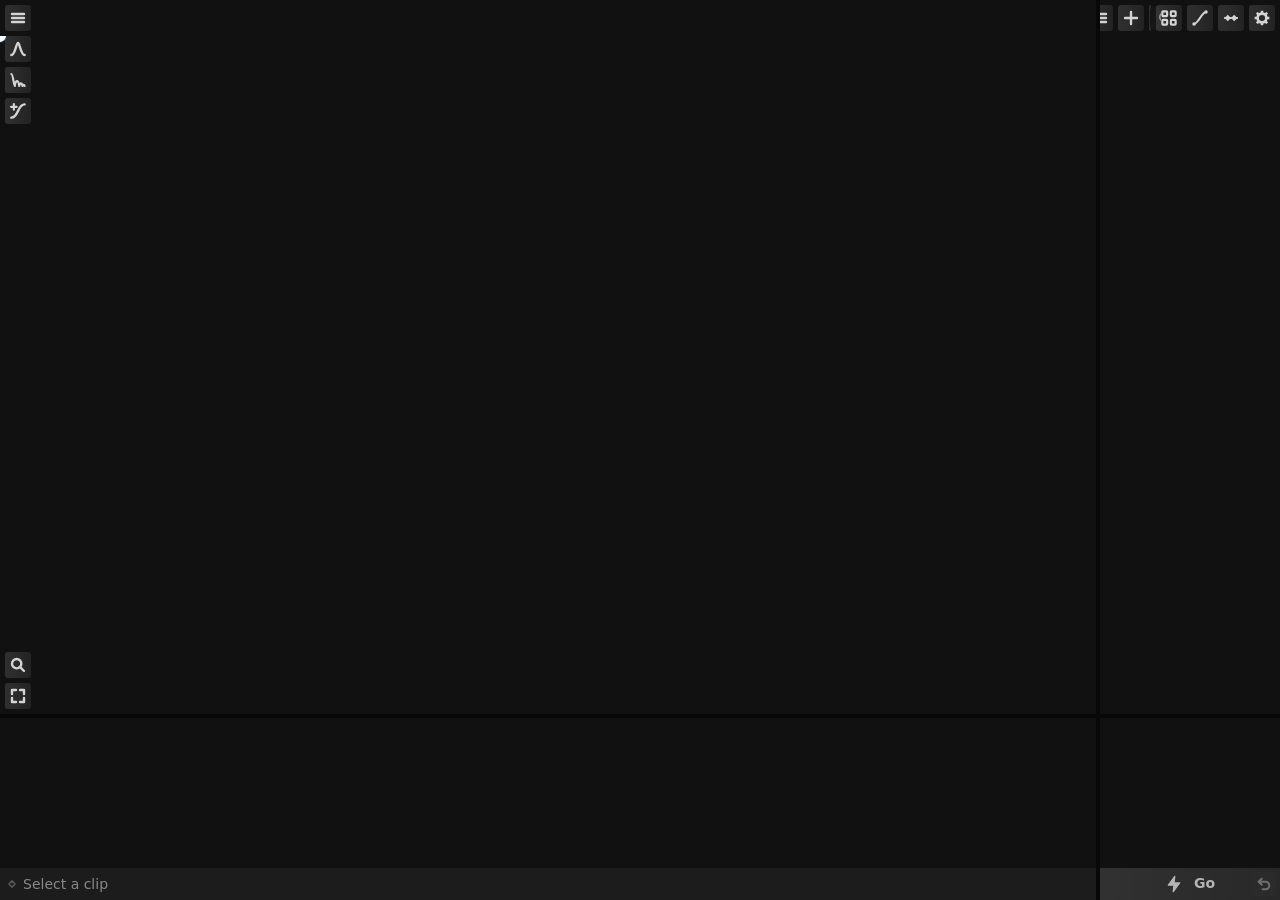
<file: index.html>
<!DOCTYPE html>
<html lang="en">
<head>
  <meta charset="utf-8">
  <meta name="viewport" content="width=device-width, initial-scale=1">
  <link rel="stylesheet" href="styles/main.css">
</head>
<body>
  <div id="app">
    <!-- Key sink: UXP only fires keydown on inputs, so this field takes focus on any press in the
         panel and gives the Enter-to-Go shortcut something to listen on (plugin.js initPanel). It must stay a
         real, focusable input (not hidden, read-only or tabindex -1, UXP refuses focus to those), so the
         zero-size wrapper clips it away instead: UXP draws its own focus ring otherwise. -->
    <div style="position:absolute;left:0;top:0;width:0;height:0;overflow:hidden;">
      <input id="oc-key-sink" type="text" aria-hidden="true" autocomplete="off" spellcheck="false"
             style="position:absolute;left:0;top:0;width:1px;height:1px;padding:0;margin:0;border:0;outline:none;background:transparent;color:transparent;caret-color:transparent;font-size:1px;">
    </div>
    <div class="main-row">

      <!-- Left column: graph toolbar + graph -->
      <div class="left-col">
        <!-- Graph toolbar: sits above the graph in its own row (zoom now, more tools later) -->
        <div id="graph-toolbar" class="graph-toolbar">
          <!-- Always shown; its dropdown holds Ghost and Numeric Entry, plus every other tool once the bar is too narrow for them -->
          <div id="graph-tools-menu" class="tool-btn"><svg width="16" height="16" viewBox="0 0 12 12" fill="none"><line x1="1.5" y1="3" x2="10.5" y2="3" stroke="currentColor" stroke-width="1.8" stroke-linecap="round"/><line x1="1.5" y1="6" x2="10.5" y2="6" stroke="currentColor" stroke-width="1.8" stroke-linecap="round"/><line x1="1.5" y1="9" x2="10.5" y2="9" stroke="currentColor" stroke-width="1.8" stroke-linecap="round"/></svg></div>
          <div id="flip-curve" class="tool-btn" style="display:none"><svg width="16" height="16" viewBox="0 0 12 12" fill="none"><path d="M1 6h10" stroke="currentColor" stroke-width="1.8" stroke-linecap="round"/><path d="M3.6 3.4 1 6l2.6 2.6" fill="none" stroke="currentColor" stroke-width="1.8" stroke-linecap="round" stroke-linejoin="round"/><path d="M8.4 3.4 11 6 8.4 8.6" fill="none" stroke="currentColor" stroke-width="1.8" stroke-linecap="round" stroke-linejoin="round"/></svg></div>
          <div id="invert-curve" class="tool-btn" style="display:none"><svg width="16" height="16" viewBox="0 0 12 12" fill="none"><path d="M2.2 9.8 9.8 2.2" stroke="currentColor" stroke-width="1.8" stroke-linecap="round"/><path d="M6.2 2.2h3.6v3.6" fill="none" stroke="currentColor" stroke-width="1.8" stroke-linecap="round" stroke-linejoin="round"/><path d="M5.8 9.8H2.2V6.2" fill="none" stroke="currentColor" stroke-width="1.8" stroke-linecap="round" stroke-linejoin="round"/></svg></div>
          <!-- Ghost and Numeric Entry: hidden, reached through the menu (kept as icon sources) -->
          <div id="drag-ghost" class="tool-btn" style="display:none"><svg width="16" height="16" viewBox="0 0 12 12" fill="none"><path d="M1 8.5 C5 8.5 5.5 1.5 10 1.5" stroke="currentColor" stroke-opacity="0.35" stroke-width="1.8" stroke-linecap="round" fill="none"/><path d="M2 10.5 C6.5 10.5 6.5 3.5 11 3.5" stroke="currentColor" stroke-width="1.8" stroke-linecap="round" fill="none"/></svg></div>
          <div id="numeric-entry" class="tool-btn" style="display:none"><svg width="16" height="16" viewBox="0 0 12 12" fill="none"><line x1="4.4" y1="1.5" x2="3.2" y2="10.5" stroke="currentColor" stroke-width="1.6" stroke-linecap="round"/><line x1="8.8" y1="1.5" x2="7.6" y2="10.5" stroke="currentColor" stroke-width="1.6" stroke-linecap="round"/><line x1="1.5" y1="4.3" x2="10.5" y2="4.3" stroke="currentColor" stroke-width="1.6" stroke-linecap="round"/><line x1="1.3" y1="7.7" x2="10.3" y2="7.7" stroke="currentColor" stroke-width="1.6" stroke-linecap="round"/></svg></div>
          <!-- Preset chip at the left of #pe-center (just after the menu button) and New at its right end: the chip names the preset the graph's curve came from; "edited", Update and Revert show while the curve differs from it (plugin.js _presetEditSync); Update overwrites the preset, Revert eases back to it. New (#pe-new) saves the curve as a new preset -->
          <div id="pe-center"><div id="preset-edit-chip" style="display:none"><span id="pe-name" class="pe-name"></span><span class="pe-tag">Edited</span><div id="pe-save" class="pe-btn"><svg width="16" height="16" viewBox="0 0 14 14" fill="none" style="display:block;flex-shrink:0;margin-right:5px;"><path d="M11.6 7A4.6 4.6 0 1 1 10.25 3.75" fill="none" stroke="currentColor" stroke-width="1.8" stroke-linecap="round"/><path d="M10.6 1.3V4.1H7.8" fill="none" stroke="currentColor" stroke-width="1.8" stroke-linecap="round" stroke-linejoin="round"/></svg><span>Update</span></div><div id="pe-revert" class="pe-btn"><svg width="16" height="16" viewBox="0 0 14 14" fill="none" style="display:block;flex-shrink:0;margin-right:5px;"><path d="M2.4 5H8.3a3.3 3.3 0 010 6.6H5.8" fill="none" stroke="currentColor" stroke-width="1.8" stroke-linecap="round" stroke-linejoin="round"/><path d="M5 2.4L2.4 5l2.6 2.6" fill="none" stroke="currentColor" stroke-width="1.8" stroke-linecap="round" stroke-linejoin="round"/></svg><span>Revert</span></div></div><div id="pe-new" class="pe-new" style="display:none"><svg width="16" height="16" viewBox="0 0 14 14" fill="none" style="display:block;flex-shrink:0;margin-right:5px;"><path d="M7 2.5v9M2.5 7h9" fill="none" stroke="currentColor" stroke-width="1.8" stroke-linecap="round"/></svg><span>New</span></div></div>
        </div>
        <div class="graph-section">
          <div class="graph-canvas-wrap">
            <svg id="bezier-svg" xmlns="http://www.w3.org/2000/svg">
              <rect id="sg-bg" x="0" y="0" width="100%" height="100%" fill="#111111"/>
              <g id="sg-content">
                <rect id="sg-range-bg" fill="#1c1c1c"/>
                <rect id="sg-range-outline" fill="none" stroke="rgba(255,255,255,0.08)" stroke-width="1"/>
                <g id="sg-grid" stroke-width="1"></g>
                <line id="sg-diag" stroke="rgba(255,255,255,0.07)" stroke-width="1" stroke-dasharray="3,4"/>
                <!-- Peak mode: the bezier itself, greyed and faded behind the velocity bell -->
                <path id="sg-ghost" fill="none" stroke="#9a9a9a" stroke-opacity="0.18" stroke-width="2.5" stroke-linecap="round" stroke-linejoin="round" opacity="0" visibility="hidden"/>
                <!-- Drag ghost: where the curve was when the drag started, in a faded theme colour until release (plugin.js _showDragGhost) -->
                <path id="sg-drag-ghost" fill="none" stroke="#ffffff" stroke-opacity="0.18" stroke-width="3.5" stroke-linecap="round" stroke-linejoin="round" opacity="0" visibility="hidden"/>
                <line id="sg-tan1" stroke="rgba(255,255,255,0.18)" stroke-width="4"/>
                <line id="sg-tan2" stroke="rgba(255,255,255,0.18)" stroke-width="4"/>
                <g id="sg-pts-lines"></g><!-- tangent lines of added points (plugin.js _updatePtsSVG) -->
                <path id="sg-curve" fill="none" stroke="#ffffff" stroke-width="3.5" stroke-linecap="round" stroke-linejoin="round"/>
                <circle id="sg-ep0" r="4" fill="#1e1e1e" stroke="#ffffff" stroke-width="2"/>
                <circle id="sg-ep3" r="4" fill="#1e1e1e" stroke="#ffffff" stroke-width="2"/>
                <g id="sg-h1">
                  <circle r="7" fill="rgba(74,158,255,0.12)"/>
                  <circle r="5" fill="#fff" stroke="#fff" stroke-width="1.5"/>
                </g>
                <g id="sg-h2">
                  <circle r="7" fill="rgba(74,158,255,0.12)"/>
                  <circle r="5" fill="#fff" stroke="#fff" stroke-width="1.5"/>
                </g>
                <g id="sg-pts"></g><!-- handles and anchors of added points -->
                <g id="sg-peak" opacity="0" visibility="hidden">
                  <circle r="7" fill="rgba(74,158,255,0.12)"/>
                  <circle r="5" fill="#fff" stroke="#fff" stroke-width="1.5"/>
                </g>
              </g>
            </svg>
            <!-- Tool column down the graph area's left side: A-curve, Bounce, Add Point (folded into the graph menu when the area is too short, _tbLayout) -->
            <div id="graph-side-tools">
              <div id="peak-mode" class="tool-btn"><svg width="16" height="16" viewBox="0 0 12 12" fill="none"><path d="M1 10.5 C4 10.5 4.6 1.5 6 1.5 C7.4 1.5 8 10.5 11 10.5" stroke="currentColor" stroke-width="1.8" stroke-linecap="round" stroke-linejoin="round" fill="none"/></svg></div>
              <div id="bounce-mode" class="tool-btn"><svg width="16" height="16" viewBox="0 0 12 12" fill="none"><path d="M1 1.5 C2.2 1.5 3 10.5 3.6 10.5 C4.3 5.6 6.2 5.6 6.9 10.5 C7.5 7.9 8.8 7.9 9.4 10.5 C9.8 9.2 10.6 9.2 11 10.5" stroke="currentColor" stroke-width="1.6" stroke-linecap="round" stroke-linejoin="round" fill="none"/></svg></div>
              <div id="add-point" class="tool-btn"><svg width="16" height="16" viewBox="0 0 12 12" fill="none"><path d="M1 11 C6.5 11 5.5 1 11 1" stroke="currentColor" stroke-width="1.8" stroke-linecap="round" fill="none"/><line x1="2.9" y1="0.8" x2="2.9" y2="5" stroke="currentColor" stroke-width="1.6" stroke-linecap="round"/><line x1="0.8" y1="2.9" x2="5" y2="2.9" stroke="currentColor" stroke-width="1.6" stroke-linecap="round"/></svg></div>
            </div>
            <!-- Zoom: pinned to the graph area's bottom-left corner above Full Screen, opens a vertical slider above it (_showZoomSlider) -->
            <div id="zoom-btn" class="tool-btn"><svg width="16" height="16" viewBox="0 0 12 12" fill="none"><circle cx="5" cy="5" r="3.5" fill="none" stroke="currentColor" stroke-width="1.8"/><line x1="7.6" y1="7.6" x2="10.5" y2="10.5" stroke="currentColor" stroke-width="1.8" stroke-linecap="round"/></svg></div>
            <!-- Full Screen: the graph area's bottom-left corner, under Zoom (_setGraphFull) -->
            <div id="graph-full" class="tool-btn"><svg class="ic-expand" width="16" height="16" viewBox="0 0 12 12" fill="none"><path d="M1.5 4.5V1.5h3M7.5 1.5h3v3M10.5 7.5v3h-3M4.5 10.5h-3v-3" fill="none" stroke="currentColor" stroke-width="1.8" stroke-linecap="round" stroke-linejoin="round"/></svg><svg class="ic-collapse" style="display:none" width="16" height="16" viewBox="0 0 12 12" fill="none"><path d="M4.5 1.5v3h-3M7.5 1.5v3h3M10.5 7.5h-3v3M1.5 7.5h3v3" fill="none" stroke="currentColor" stroke-width="1.8" stroke-linecap="round" stroke-linejoin="round"/></svg></div>
          </div>
        </div>
        <!-- Bounce mode settings (plugin.js _bnInit builds the contents; shown inline while the mode is on) -->
        <div id="bounce-panel" style="display:none"></div>
      </div>

      <!-- Resize handle -->
      <div id="resize-handle" class="resize-handle"></div>

      <!-- Right column: presets -->
      <div id="right-col" class="right-col">
        <!-- Preset toolbar: same row as #graph-toolbar. The menu button (and New Preset while the graph is off) at the left; List/Grid (shows the view it switches to), Graph, Timeline and Settings at the right -->
        <div id="preset-toolbar" class="graph-toolbar">
          <div id="preset-tools-menu" class="tool-btn"><svg width="16" height="16" viewBox="0 0 12 12" fill="none"><line x1="1.5" y1="3" x2="10.5" y2="3" stroke="currentColor" stroke-width="1.8" stroke-linecap="round"/><line x1="1.5" y1="6" x2="10.5" y2="6" stroke="currentColor" stroke-width="1.8" stroke-linecap="round"/><line x1="1.5" y1="9" x2="10.5" y2="9" stroke="currentColor" stroke-width="1.8" stroke-linecap="round"/></svg></div>
          <div id="preset-new" class="tool-btn"><svg width="16" height="16" viewBox="0 0 12 12" fill="none"><line x1="6" y1="1.5" x2="6" y2="10.5" stroke="currentColor" stroke-width="1.8" stroke-linecap="round"/><line x1="1.5" y1="6" x2="10.5" y2="6" stroke="currentColor" stroke-width="1.8" stroke-linecap="round"/></svg></div>
          <!-- Preset search (2026-11-23): fills the bar's free space between the menu
               button and the right-hand tools; filters the tiles by name as it is typed -->
          <div id="preset-search" class="preset-search">
            <div class="ps-inner">
              <svg class="ps-icon" width="14" height="14" viewBox="0 0 14 14" fill="none"><circle cx="6" cy="6" r="4.2" fill="none" stroke="#8c8c8c" stroke-width="1.6"/><line x1="9.2" y1="9.2" x2="12.6" y2="12.6" stroke="#8c8c8c" stroke-width="1.6" stroke-linecap="round"/></svg>
              <span id="preset-search-tags" class="ps-tags" style="display:none"></span>
              <input id="preset-search-input" class="ps-input" type="text" placeholder="Search presets" spellcheck="false" autocomplete="off">
              <span id="preset-search-count" class="ps-count" style="display:none"></span>
              <div id="preset-search-clear" class="ps-clear" style="display:none"><svg width="12" height="12" viewBox="0 0 12 12" fill="none"><line x1="3" y1="3" x2="9" y2="9" stroke="currentColor" stroke-width="1.6" stroke-linecap="round"/><line x1="9" y1="3" x2="3" y2="9" stroke="currentColor" stroke-width="1.6" stroke-linecap="round"/></svg></div>
              <div id="preset-search-filter" class="ps-filter"><svg width="14" height="14" viewBox="0 0 14 14" fill="none"><path d="M2 2.5h10L8.2 7.1v4.2L5.8 12.5V7.1z" fill="none" stroke="currentColor" stroke-width="1.4" stroke-linejoin="round"/></svg></div>
            </div>
          </div>
          <div id="preset-layout" class="tool-btn"><svg class="ic-grid" width="16" height="16" viewBox="0 0 12 12" fill="none"><rect x="1" y="1" width="3.6" height="3.6" rx="0.6" fill="none" stroke="currentColor" stroke-width="1.6"/><rect x="7.4" y="1" width="3.6" height="3.6" rx="0.6" fill="none" stroke="currentColor" stroke-width="1.6"/><rect x="1" y="7.4" width="3.6" height="3.6" rx="0.6" fill="none" stroke="currentColor" stroke-width="1.6"/><rect x="7.4" y="7.4" width="3.6" height="3.6" rx="0.6" fill="none" stroke="currentColor" stroke-width="1.6"/></svg><svg class="ic-list" style="display:none" width="16" height="16" viewBox="0 0 12 12" fill="none"><circle cx="1.8" cy="3" r="1" fill="currentColor"/><line x1="4.5" y1="3" x2="10.8" y2="3" stroke="currentColor" stroke-width="1.8" stroke-linecap="round"/><circle cx="1.8" cy="6" r="1" fill="currentColor"/><line x1="4.5" y1="6" x2="10.8" y2="6" stroke="currentColor" stroke-width="1.8" stroke-linecap="round"/><circle cx="1.8" cy="9" r="1" fill="currentColor"/><line x1="4.5" y1="9" x2="10.8" y2="9" stroke="currentColor" stroke-width="1.8" stroke-linecap="round"/></svg></div>
          <div id="toggle-graph" class="tool-btn"><svg width="16" height="16" viewBox="0 0 12 12" fill="none"><path d="M1.5 10.5 C4.5 10.5 7.5 1.5 10.5 1.5" fill="none" stroke="currentColor" stroke-width="1.6" stroke-linecap="round"/><circle cx="1.5" cy="10.5" r="1.3" fill="currentColor"/><circle cx="10.5" cy="1.5" r="1.3" fill="currentColor"/></svg></div>
          <div id="toggle-timeline" class="tool-btn"><svg width="16" height="16" viewBox="0 0 12 12" fill="none"><line x1="0.8" y1="6" x2="11.2" y2="6" stroke="currentColor" stroke-width="1.4"/><polygon points="3.6,3.6 6,6 3.6,8.4 1.2,6" fill="currentColor"/><polygon points="8.4,3.6 10.8,6 8.4,8.4 6,6" fill="currentColor"/></svg></div>
          <div id="graph-settings" class="tool-btn"><svg width="16" height="16" viewBox="0 0 12 12" fill="none"><path d="M10.18 5 L11.53 5.12 L11.53 6.88 L10.18 7 A4.3 4.3 0 0 1 9.67 8.25 L9.67 8.25 L10.53 9.29 L9.29 10.53 L8.25 9.67 A4.3 4.3 0 0 1 7 10.18 L7 10.18 L6.88 11.53 L5.12 11.53 L5 10.18 A4.3 4.3 0 0 1 3.75 9.67 L3.75 9.67 L2.71 10.53 L1.47 9.29 L2.33 8.25 A4.3 4.3 0 0 1 1.82 7 L1.82 7 L0.47 6.88 L0.47 5.12 L1.82 5 A4.3 4.3 0 0 1 2.33 3.75 L2.33 3.75 L1.47 2.71 L2.71 1.47 L3.75 2.33 A4.3 4.3 0 0 1 5 1.82 L5 1.82 L5.12 0.47 L6.88 0.47 L7 1.82 A4.3 4.3 0 0 1 8.25 2.33 L8.25 2.33 L9.29 1.47 L10.53 2.71 L9.67 3.75 A4.3 4.3 0 0 1 10.18 5 Z M8.3 6 A2.3 2.3 0 0 0 3.7 6 A2.3 2.3 0 0 0 8.3 6 Z" fill="currentColor" fill-rule="evenodd"/></svg></div>
        </div>
        <div class="controls-panel">
          <div id="all-presets-list"></div>
          <div id="preset-search-empty" class="ps-empty" style="display:none"></div>
          <!-- Pager under the list: shown while the presets need more than one page (_presetPageApply) -->
          <div id="preset-pager" class="preset-pager" style="display:none">
            <div id="preset-pager-prev" class="pager-btn"><svg width="16" height="16" viewBox="0 0 12 12" fill="none"><path d="M7.5 2.5 L4 6 L7.5 9.5" fill="none" stroke="currentColor" stroke-width="1.8" stroke-linecap="round" stroke-linejoin="round"/></svg></div>
            <span id="preset-pager-label" class="pager-label">1 / 1</span>
            <div id="preset-pager-next" class="pager-btn"><svg width="16" height="16" viewBox="0 0 12 12" fill="none"><path d="M4.5 2.5 L8 6 L4.5 9.5" fill="none" stroke="currentColor" stroke-width="1.8" stroke-linecap="round" stroke-linejoin="round"/></svg></div>
          </div>
        </div>
      </div>

    </div>
    <!-- Timeline row: the property rows sit at the right (their own width, dragged at #tl-prop-handle,
         independent of the preset column above) and each row's lane runs leftwards across the strip at
         the row's 32px height, so a lane reads as part of its property button (_tlRender). Right-clicking
         the lanes opens the clip/keyframe zoom toggle and Open Settings. With the timeline off (Settings)
         only the rows remain and take the full width. What's under the pointer shows in the status strip.
         #tl-resize above it drags the area's height (double-press = fit the rows again); lanes and rows
         then scroll together inside #tl-scroll, so a clip with more properties never pushes the graph
         and presets around. -->
    <div id="tl-resize" class="tl-resize-handle"></div>
    <div id="oc-timeline" class="oc-timeline">
      <div id="tl-scroll" class="tl-scroll">
        <div class="tl-scroll-inner">
          <div class="tl-canvas-wrap">
            <svg id="tl-svg" xmlns="http://www.w3.org/2000/svg"></svg>
            <div id="tl-empty" class="tl-empty"></div>
          </div>
          <div id="tl-prop-handle" class="resize-handle"></div>
          <div id="prop-btns" class="prop-btns"></div>
        </div>
      </div>
      <!-- Fades along the top and bottom edges while there is more to scroll to that way
           (_tlUpdateFade). Stacked translucent bands rather than a gradient, which UXP can't be
           relied on to draw. -->
      <div id="tl-fade-top" class="tl-fade tl-fade-top"><div style="background:rgba(17,17,17,0.86)"></div><div style="background:rgba(17,17,17,0.72)"></div><div style="background:rgba(17,17,17,0.58)"></div><div style="background:rgba(17,17,17,0.45)"></div><div style="background:rgba(17,17,17,0.32)"></div><div style="background:rgba(17,17,17,0.21)"></div><div style="background:rgba(17,17,17,0.12)"></div><div style="background:rgba(17,17,17,0.05)"></div></div>
      <div id="tl-fade" class="tl-fade"><div style="background:rgba(17,17,17,0.05)"></div><div style="background:rgba(17,17,17,0.12)"></div><div style="background:rgba(17,17,17,0.21)"></div><div style="background:rgba(17,17,17,0.32)"></div><div style="background:rgba(17,17,17,0.45)"></div><div style="background:rgba(17,17,17,0.58)"></div><div style="background:rgba(17,17,17,0.72)"></div><div style="background:rgba(17,17,17,0.86)"></div></div>
    </div>
    <!-- Bottom row: status strip + Go (with its floating Undo), the very bottom of the panel under the
         mini timeline, in both layouts (graph on or off). Go is kept as wide as the property column
         (_tlSetGoWidth), so it sits under the rows and the strip runs under the lanes. -->
    <div id="oc-bottom-row" class="oc-bottom-row">
      <div id="status-strip" class="status-strip status-idle">
        <span class="status-dot"><svg width="10" height="10" viewBox="-1 -1 10 10" fill="none"><polygon class="mk-diamond" points="4,0.9 7.1,4 4,7.1 0.9,4" fill="none" stroke="currentColor" stroke-width="1.6" stroke-linejoin="round"/><path class="mk-tick" d="M0.7 4.4 L3.1 6.8 L7.4 1.5" fill="none" stroke="currentColor" stroke-width="1.9" stroke-linecap="round" stroke-linejoin="round" opacity="0" visibility="hidden"/></svg></span>
        <span id="status-clip" class="status-clip" style="display:none"></span>
        <span id="status-text" class="status-text">Select a clip</span>
      </div>
      <!-- Continues the lanes/rows drag handle down between the strip and Go (not draggable itself) -->
      <div class="bottom-divider"></div>
      <div class="go-row">
        <div id="go-btn" class="btn btn-primary btn-disabled">
          <svg id="go-arrow" width="18" height="18" viewBox="0 0 24 24" fill="none">
            <path d="M13 2L4.5 13.5H12L11 22L19.5 10.5H12L13 2Z" fill="currentColor" stroke="currentColor" stroke-width="1.8" stroke-linecap="round" stroke-linejoin="round"/>
          </svg>
          <span id="go-label" style="margin-left:5px;font-size:14px;font-weight:600;position:relative;top:-1px;">Go</span>
          <span id="go-spinner" class="spinner" style="display:none"></span>
        </div>
        <!-- Undo the last Go press (same control as the CEP edition). Dimmed by plugin.js until there is a bake to undo. -->
        <div id="undo-btn" class="btn btn-undo btn-dim">
          <!-- Same icon as the row undo buttons (.prop-undo) -->
          <svg width="16" height="16" viewBox="0 0 14 14" fill="none">
            <path d="M2.4 5H8.3a3.3 3.3 0 010 6.6H5.8" fill="none" stroke="currentColor" stroke-width="1.8" stroke-linecap="round" stroke-linejoin="round"/>
            <path d="M5 2.4L2.4 5l2.6 2.6" fill="none" stroke="currentColor" stroke-width="1.8" stroke-linecap="round" stroke-linejoin="round"/>
          </svg>
        </div>
      </div>
    </div>
  </div>

  <script>
    window.onerror = function(msg, src, line, col, err) {
      console.error('[FS] Uncaught error:', msg, 'at', src + ':' + line, err);
    };
    window.onunhandledrejection = function(e) {
      console.error('[FS] Unhandled rejection:', e.reason);
    };
    console.log('[FS] HTML loaded, about to load plugin.js');
  </script>
  <script src="src/plugin.js"></script>
</body>
</html>
</file>
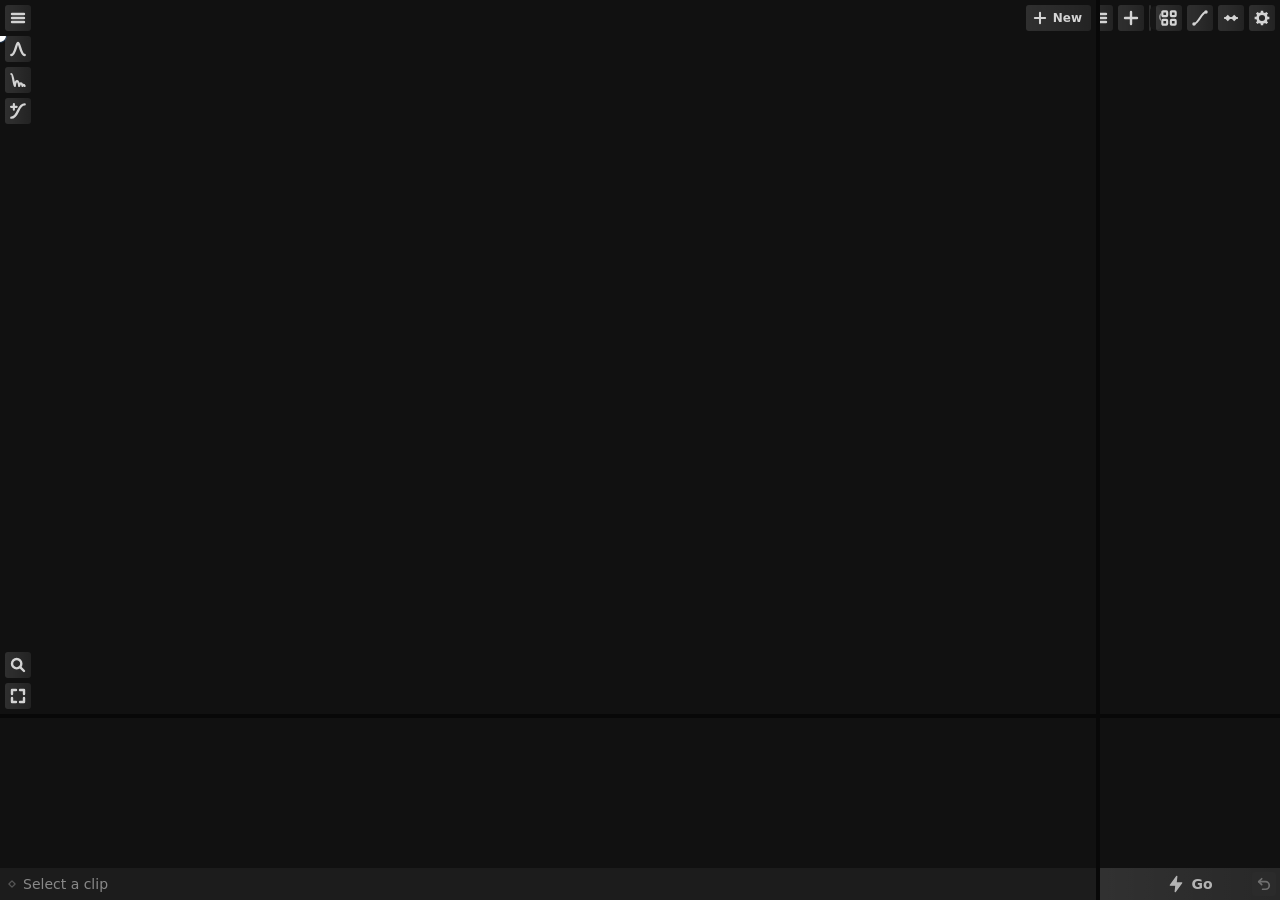
<file: cep/index.html>
<!DOCTYPE html>
<html lang="en">
<head>
  <meta charset="utf-8">
  <meta name="viewport" content="width=device-width, initial-scale=1">
  <link rel="stylesheet" href="styles/main.css">
</head>
<body>
  <div id="app">
    <!-- Key sink: UXP only fires keydown on inputs, so this field takes focus on any press in the
         panel and gives the Enter-to-Go shortcut something to listen on (plugin.js initPanel). It must stay a
         real, focusable input (not hidden, read-only or tabindex -1, UXP refuses focus to those), so the
         zero-size wrapper clips it away instead: UXP draws its own focus ring otherwise. -->
    <div style="position:absolute;left:0;top:0;width:0;height:0;overflow:hidden;">
      <input id="oc-key-sink" type="text" aria-hidden="true" autocomplete="off" spellcheck="false"
             style="position:absolute;left:0;top:0;width:1px;height:1px;padding:0;margin:0;border:0;outline:none;background:transparent;color:transparent;caret-color:transparent;font-size:1px;">
    </div>
    <div class="main-row">

      <!-- Left column: graph toolbar + graph -->
      <div class="left-col">
        <!-- Graph toolbar: sits above the graph in its own row (zoom now, more tools later) -->
        <div id="graph-toolbar" class="graph-toolbar">
          <!-- Always shown; its dropdown holds Ghost and Numeric Entry, plus every other tool once the bar is too narrow for them -->
          <div id="graph-tools-menu" class="tool-btn"><svg width="16" height="16" viewBox="0 0 12 12" fill="none"><line x1="1.5" y1="3" x2="10.5" y2="3" stroke="currentColor" stroke-width="1.8" stroke-linecap="round"/><line x1="1.5" y1="6" x2="10.5" y2="6" stroke="currentColor" stroke-width="1.8" stroke-linecap="round"/><line x1="1.5" y1="9" x2="10.5" y2="9" stroke="currentColor" stroke-width="1.8" stroke-linecap="round"/></svg></div>
          <div id="flip-curve" class="tool-btn" style="display:none"><svg width="16" height="16" viewBox="0 0 12 12" fill="none"><path d="M1 6h10" stroke="currentColor" stroke-width="1.8" stroke-linecap="round"/><path d="M3.6 3.4 1 6l2.6 2.6" fill="none" stroke="currentColor" stroke-width="1.8" stroke-linecap="round" stroke-linejoin="round"/><path d="M8.4 3.4 11 6 8.4 8.6" fill="none" stroke="currentColor" stroke-width="1.8" stroke-linecap="round" stroke-linejoin="round"/></svg></div>
          <div id="invert-curve" class="tool-btn" style="display:none"><svg width="16" height="16" viewBox="0 0 12 12" fill="none"><path d="M2.2 9.8 9.8 2.2" stroke="currentColor" stroke-width="1.8" stroke-linecap="round"/><path d="M6.2 2.2h3.6v3.6" fill="none" stroke="currentColor" stroke-width="1.8" stroke-linecap="round" stroke-linejoin="round"/><path d="M5.8 9.8H2.2V6.2" fill="none" stroke="currentColor" stroke-width="1.8" stroke-linecap="round" stroke-linejoin="round"/></svg></div>
          <!-- Ghost and Numeric Entry: hidden, reached through the menu (kept as icon sources) -->
          <div id="drag-ghost" class="tool-btn" style="display:none"><svg width="16" height="16" viewBox="0 0 12 12" fill="none"><path d="M1 8.5 C5 8.5 5.5 1.5 10 1.5" stroke="currentColor" stroke-opacity="0.35" stroke-width="1.8" stroke-linecap="round" fill="none"/><path d="M2 10.5 C6.5 10.5 6.5 3.5 11 3.5" stroke="currentColor" stroke-width="1.8" stroke-linecap="round" fill="none"/></svg></div>
          <div id="numeric-entry" class="tool-btn" style="display:none"><svg width="16" height="16" viewBox="0 0 12 12" fill="none"><line x1="4.4" y1="1.5" x2="3.2" y2="10.5" stroke="currentColor" stroke-width="1.6" stroke-linecap="round"/><line x1="8.8" y1="1.5" x2="7.6" y2="10.5" stroke="currentColor" stroke-width="1.6" stroke-linecap="round"/><line x1="1.5" y1="4.3" x2="10.5" y2="4.3" stroke="currentColor" stroke-width="1.6" stroke-linecap="round"/><line x1="1.3" y1="7.7" x2="10.3" y2="7.7" stroke="currentColor" stroke-width="1.6" stroke-linecap="round"/></svg></div>
          <!-- Preset chip at the left of #pe-center (just after the menu button) and New at its right end: the chip names the preset the graph's curve came from; "edited", Update and Revert show while the curve differs from it (plugin-ui.js _presetEditSync); Update overwrites the preset, Revert eases back to it. New (#pe-new) saves the curve as a new preset -->
          <div id="pe-center"><div id="preset-edit-chip" style="display:none"><span id="pe-name" class="pe-name"></span><span class="pe-tag">Edited</span><div id="pe-save" class="pe-btn"><svg width="16" height="16" viewBox="0 0 14 14" fill="none" style="display:block;flex-shrink:0;margin-right:5px;"><path d="M11.6 7A4.6 4.6 0 1 1 10.25 3.75" fill="none" stroke="currentColor" stroke-width="1.8" stroke-linecap="round"/><path d="M10.6 1.3V4.1H7.8" fill="none" stroke="currentColor" stroke-width="1.8" stroke-linecap="round" stroke-linejoin="round"/></svg><span>Update</span></div><div id="pe-revert" class="pe-btn"><svg width="16" height="16" viewBox="0 0 14 14" fill="none" style="display:block;flex-shrink:0;margin-right:5px;"><path d="M2.4 5H8.3a3.3 3.3 0 010 6.6H5.8" fill="none" stroke="currentColor" stroke-width="1.8" stroke-linecap="round" stroke-linejoin="round"/><path d="M5 2.4L2.4 5l2.6 2.6" fill="none" stroke="currentColor" stroke-width="1.8" stroke-linecap="round" stroke-linejoin="round"/></svg><span>Revert</span></div></div><div id="pe-new" class="pe-new" style="display:none"><svg width="16" height="16" viewBox="0 0 14 14" fill="none" style="display:block;flex-shrink:0;margin-right:5px;"><path d="M7 2.5v9M2.5 7h9" fill="none" stroke="currentColor" stroke-width="1.8" stroke-linecap="round"/></svg><span>New</span></div></div>
        </div>
        <div class="graph-section">
          <div class="graph-canvas-wrap">
            <svg id="bezier-svg" xmlns="http://www.w3.org/2000/svg">
              <rect id="sg-bg" x="0" y="0" width="100%" height="100%" fill="#111111"/>
              <g id="sg-content">
                <rect id="sg-range-bg" fill="#1c1c1c"/>
                <rect id="sg-range-outline" fill="none" stroke="rgba(255,255,255,0.08)" stroke-width="1"/>
                <g id="sg-grid" stroke-width="1"></g>
                <line id="sg-diag" stroke="rgba(255,255,255,0.07)" stroke-width="1" stroke-dasharray="3,4"/>
                <!-- Peak mode: the bezier itself, greyed and faded behind the velocity bell -->
                <path id="sg-ghost" fill="none" stroke="#9a9a9a" stroke-opacity="0.18" stroke-width="2.5" stroke-linecap="round" stroke-linejoin="round" opacity="0" visibility="hidden"/>
                <!-- Drag ghost: where the curve was when the drag started, in a faded theme colour until release (plugin.js _showDragGhost) -->
                <path id="sg-drag-ghost" fill="none" stroke="#ffffff" stroke-opacity="0.18" stroke-width="3.5" stroke-linecap="round" stroke-linejoin="round" opacity="0" visibility="hidden"/>
                <line id="sg-tan1" stroke="rgba(255,255,255,0.18)" stroke-width="4"/>
                <line id="sg-tan2" stroke="rgba(255,255,255,0.18)" stroke-width="4"/>
                <g id="sg-pts-lines"></g><!-- tangent lines of added points (plugin.js _updatePtsSVG) -->
                <path id="sg-curve" fill="none" stroke="#ffffff" stroke-width="3.5" stroke-linecap="round" stroke-linejoin="round"/>
                <circle id="sg-ep0" r="4" fill="#1e1e1e" stroke="#ffffff" stroke-width="2"/>
                <circle id="sg-ep3" r="4" fill="#1e1e1e" stroke="#ffffff" stroke-width="2"/>
                <g id="sg-h1">
                  <circle r="7" fill="rgba(74,158,255,0.12)"/>
                  <circle r="5" fill="#fff" stroke="#fff" stroke-width="1.5"/>
                </g>
                <g id="sg-h2">
                  <circle r="7" fill="rgba(74,158,255,0.12)"/>
                  <circle r="5" fill="#fff" stroke="#fff" stroke-width="1.5"/>
                </g>
                <g id="sg-pts"></g><!-- handles and anchors of added points -->
                <g id="sg-peak" opacity="0" visibility="hidden">
                  <circle r="7" fill="rgba(74,158,255,0.12)"/>
                  <circle r="5" fill="#fff" stroke="#fff" stroke-width="1.5"/>
                </g>
              </g>
            </svg>
            <!-- Tool column down the graph area's left side: A-curve, Bounce, Add Point (folded into the graph menu when the area is too short, _tbLayout) -->
            <div id="graph-side-tools">
              <div id="peak-mode" class="tool-btn"><svg width="16" height="16" viewBox="0 0 12 12" fill="none"><path d="M1 10.5 C4 10.5 4.6 1.5 6 1.5 C7.4 1.5 8 10.5 11 10.5" stroke="currentColor" stroke-width="1.8" stroke-linecap="round" stroke-linejoin="round" fill="none"/></svg></div>
              <div id="bounce-mode" class="tool-btn"><svg width="16" height="16" viewBox="0 0 12 12" fill="none"><path d="M1 1.5 C2.2 1.5 3 10.5 3.6 10.5 C4.3 5.6 6.2 5.6 6.9 10.5 C7.5 7.9 8.8 7.9 9.4 10.5 C9.8 9.2 10.6 9.2 11 10.5" stroke="currentColor" stroke-width="1.6" stroke-linecap="round" stroke-linejoin="round" fill="none"/></svg></div>
              <div id="add-point" class="tool-btn"><svg width="16" height="16" viewBox="0 0 12 12" fill="none"><path d="M1 11 C6.5 11 5.5 1 11 1" stroke="currentColor" stroke-width="1.8" stroke-linecap="round" fill="none"/><line x1="2.9" y1="0.8" x2="2.9" y2="5" stroke="currentColor" stroke-width="1.6" stroke-linecap="round"/><line x1="0.8" y1="2.9" x2="5" y2="2.9" stroke="currentColor" stroke-width="1.6" stroke-linecap="round"/></svg></div>
            </div>
            <!-- Zoom: pinned to the graph area's bottom-left corner above Full Screen, opens a vertical slider above it (_showZoomSlider) -->
            <div id="zoom-btn" class="tool-btn"><svg width="16" height="16" viewBox="0 0 12 12" fill="none"><circle cx="5" cy="5" r="3.5" fill="none" stroke="currentColor" stroke-width="1.8"/><line x1="7.6" y1="7.6" x2="10.5" y2="10.5" stroke="currentColor" stroke-width="1.8" stroke-linecap="round"/></svg></div>
            <!-- Full Screen: the graph area's bottom-left corner, under Zoom (_setGraphFull) -->
            <div id="graph-full" class="tool-btn"><svg class="ic-expand" width="16" height="16" viewBox="0 0 12 12" fill="none"><path d="M1.5 4.5V1.5h3M7.5 1.5h3v3M10.5 7.5v3h-3M4.5 10.5h-3v-3" fill="none" stroke="currentColor" stroke-width="1.8" stroke-linecap="round" stroke-linejoin="round"/></svg><svg class="ic-collapse" style="display:none" width="16" height="16" viewBox="0 0 12 12" fill="none"><path d="M4.5 1.5v3h-3M7.5 1.5v3h3M10.5 7.5h-3v3M1.5 7.5h3v3" fill="none" stroke="currentColor" stroke-width="1.8" stroke-linecap="round" stroke-linejoin="round"/></svg></div>
          </div>
        </div>
        <!-- Bounce mode settings (plugin.js _bnInit builds the contents; shown inline while the mode is on) -->
        <div id="bounce-panel" style="display:none"></div>
      </div>

      <!-- Resize handle -->
      <div id="resize-handle" class="resize-handle"></div>

      <!-- Right column: presets -->
      <div id="right-col" class="right-col">
        <!-- Preset toolbar: same row as #graph-toolbar. The menu button (and New Preset while the graph is off) at the left; List/Grid (shows the view it switches to), Graph, Timeline and Settings at the right -->
        <div id="preset-toolbar" class="graph-toolbar">
          <div id="preset-tools-menu" class="tool-btn"><svg width="16" height="16" viewBox="0 0 12 12" fill="none"><line x1="1.5" y1="3" x2="10.5" y2="3" stroke="currentColor" stroke-width="1.8" stroke-linecap="round"/><line x1="1.5" y1="6" x2="10.5" y2="6" stroke="currentColor" stroke-width="1.8" stroke-linecap="round"/><line x1="1.5" y1="9" x2="10.5" y2="9" stroke="currentColor" stroke-width="1.8" stroke-linecap="round"/></svg></div>
          <div id="preset-new" class="tool-btn"><svg width="16" height="16" viewBox="0 0 12 12" fill="none"><line x1="6" y1="1.5" x2="6" y2="10.5" stroke="currentColor" stroke-width="1.8" stroke-linecap="round"/><line x1="1.5" y1="6" x2="10.5" y2="6" stroke="currentColor" stroke-width="1.8" stroke-linecap="round"/></svg></div>
          <!-- Preset search (2026-11-23): fills the bar's free space between the menu
               button and the right-hand tools; filters the tiles by name as it is typed -->
          <div id="preset-search" class="preset-search">
            <div class="ps-inner">
              <svg class="ps-icon" width="14" height="14" viewBox="0 0 14 14" fill="none"><circle cx="6" cy="6" r="4.2" fill="none" stroke="#8c8c8c" stroke-width="1.6"/><line x1="9.2" y1="9.2" x2="12.6" y2="12.6" stroke="#8c8c8c" stroke-width="1.6" stroke-linecap="round"/></svg>
              <span id="preset-search-tags" class="ps-tags" style="display:none"></span>
              <input id="preset-search-input" class="ps-input" type="text" placeholder="Search presets" spellcheck="false" autocomplete="off">
              <span id="preset-search-count" class="ps-count" style="display:none"></span>
              <div id="preset-search-clear" class="ps-clear" style="display:none"><svg width="12" height="12" viewBox="0 0 12 12" fill="none"><line x1="3" y1="3" x2="9" y2="9" stroke="currentColor" stroke-width="1.6" stroke-linecap="round"/><line x1="9" y1="3" x2="3" y2="9" stroke="currentColor" stroke-width="1.6" stroke-linecap="round"/></svg></div>
              <div id="preset-search-filter" class="ps-filter"><svg width="14" height="14" viewBox="0 0 14 14" fill="none"><path d="M2 2.5h10L8.2 7.1v4.2L5.8 12.5V7.1z" fill="none" stroke="currentColor" stroke-width="1.4" stroke-linejoin="round"/></svg></div>
            </div>
          </div>
          <div id="preset-layout" class="tool-btn"><svg class="ic-grid" width="16" height="16" viewBox="0 0 12 12" fill="none"><rect x="1" y="1" width="3.6" height="3.6" rx="0.6" fill="none" stroke="currentColor" stroke-width="1.6"/><rect x="7.4" y="1" width="3.6" height="3.6" rx="0.6" fill="none" stroke="currentColor" stroke-width="1.6"/><rect x="1" y="7.4" width="3.6" height="3.6" rx="0.6" fill="none" stroke="currentColor" stroke-width="1.6"/><rect x="7.4" y="7.4" width="3.6" height="3.6" rx="0.6" fill="none" stroke="currentColor" stroke-width="1.6"/></svg><svg class="ic-list" style="display:none" width="16" height="16" viewBox="0 0 12 12" fill="none"><circle cx="1.8" cy="3" r="1" fill="currentColor"/><line x1="4.5" y1="3" x2="10.8" y2="3" stroke="currentColor" stroke-width="1.8" stroke-linecap="round"/><circle cx="1.8" cy="6" r="1" fill="currentColor"/><line x1="4.5" y1="6" x2="10.8" y2="6" stroke="currentColor" stroke-width="1.8" stroke-linecap="round"/><circle cx="1.8" cy="9" r="1" fill="currentColor"/><line x1="4.5" y1="9" x2="10.8" y2="9" stroke="currentColor" stroke-width="1.8" stroke-linecap="round"/></svg></div>
          <div id="toggle-graph" class="tool-btn"><svg width="16" height="16" viewBox="0 0 12 12" fill="none"><path d="M1.5 10.5 C4.5 10.5 7.5 1.5 10.5 1.5" fill="none" stroke="currentColor" stroke-width="1.6" stroke-linecap="round"/><circle cx="1.5" cy="10.5" r="1.3" fill="currentColor"/><circle cx="10.5" cy="1.5" r="1.3" fill="currentColor"/></svg></div>
          <div id="toggle-timeline" class="tool-btn"><svg width="16" height="16" viewBox="0 0 12 12" fill="none"><line x1="0.8" y1="6" x2="11.2" y2="6" stroke="currentColor" stroke-width="1.4"/><polygon points="3.6,3.6 6,6 3.6,8.4 1.2,6" fill="currentColor"/><polygon points="8.4,3.6 10.8,6 8.4,8.4 6,6" fill="currentColor"/></svg></div>
          <div id="graph-settings" class="tool-btn"><svg width="16" height="16" viewBox="0 0 12 12" fill="none"><path d="M10.18 5 L11.53 5.12 L11.53 6.88 L10.18 7 A4.3 4.3 0 0 1 9.67 8.25 L9.67 8.25 L10.53 9.29 L9.29 10.53 L8.25 9.67 A4.3 4.3 0 0 1 7 10.18 L7 10.18 L6.88 11.53 L5.12 11.53 L5 10.18 A4.3 4.3 0 0 1 3.75 9.67 L3.75 9.67 L2.71 10.53 L1.47 9.29 L2.33 8.25 A4.3 4.3 0 0 1 1.82 7 L1.82 7 L0.47 6.88 L0.47 5.12 L1.82 5 A4.3 4.3 0 0 1 2.33 3.75 L2.33 3.75 L1.47 2.71 L2.71 1.47 L3.75 2.33 A4.3 4.3 0 0 1 5 1.82 L5 1.82 L5.12 0.47 L6.88 0.47 L7 1.82 A4.3 4.3 0 0 1 8.25 2.33 L8.25 2.33 L9.29 1.47 L10.53 2.71 L9.67 3.75 A4.3 4.3 0 0 1 10.18 5 Z M8.3 6 A2.3 2.3 0 0 0 3.7 6 A2.3 2.3 0 0 0 8.3 6 Z" fill="currentColor" fill-rule="evenodd"/></svg></div>
        </div>
        <div class="controls-panel">
          <div id="all-presets-list"></div>
          <div id="preset-search-empty" class="ps-empty" style="display:none"></div>
          <!-- Fades along the top and bottom edges while the list can scroll further that way
               (_presetUpdateFade), the same bands as the timeline's #tl-fade -->
          <div id="preset-fade-top" class="tl-fade tl-fade-top"><div style="background:rgba(17,17,17,0.86)"></div><div style="background:rgba(17,17,17,0.72)"></div><div style="background:rgba(17,17,17,0.58)"></div><div style="background:rgba(17,17,17,0.45)"></div><div style="background:rgba(17,17,17,0.32)"></div><div style="background:rgba(17,17,17,0.21)"></div><div style="background:rgba(17,17,17,0.12)"></div><div style="background:rgba(17,17,17,0.05)"></div></div>
          <div id="preset-fade" class="tl-fade"><div style="background:rgba(17,17,17,0.05)"></div><div style="background:rgba(17,17,17,0.12)"></div><div style="background:rgba(17,17,17,0.21)"></div><div style="background:rgba(17,17,17,0.32)"></div><div style="background:rgba(17,17,17,0.45)"></div><div style="background:rgba(17,17,17,0.58)"></div><div style="background:rgba(17,17,17,0.72)"></div><div style="background:rgba(17,17,17,0.86)"></div></div>
        </div>
      </div>

    </div>
    <!-- Timeline row: the property rows sit at the right (their own width, dragged at #tl-prop-handle,
         independent of the preset column above) and each row's lane runs leftwards across the strip at
         the row's 32px height, so a lane reads as part of its property button (_tlRender). Right-clicking
         the lanes opens the clip/keyframe zoom toggle and Open Settings. With the timeline off (Settings)
         only the rows remain and take the full width. What's under the pointer shows in the status strip.
         #tl-resize above it drags the area's height (double-press = fit the rows again); lanes and rows
         then scroll together inside #tl-scroll, so a clip with more properties never pushes the graph
         and presets around. -->
    <div id="tl-resize" class="tl-resize-handle"></div>
    <div id="oc-timeline" class="oc-timeline">
      <div id="tl-scroll" class="tl-scroll">
        <div class="tl-scroll-inner">
          <div class="tl-canvas-wrap">
            <svg id="tl-svg" xmlns="http://www.w3.org/2000/svg"></svg>
            <div id="tl-empty" class="tl-empty"></div>
          </div>
          <div id="tl-prop-handle" class="resize-handle"></div>
          <div id="prop-btns" class="prop-btns"></div>
        </div>
      </div>
      <!-- Fades along the top and bottom edges while there is more to scroll to that way
           (_tlUpdateFade). Stacked translucent bands rather than a gradient, which UXP can't be
           relied on to draw. -->
      <div id="tl-fade-top" class="tl-fade tl-fade-top"><div style="background:rgba(17,17,17,0.86)"></div><div style="background:rgba(17,17,17,0.72)"></div><div style="background:rgba(17,17,17,0.58)"></div><div style="background:rgba(17,17,17,0.45)"></div><div style="background:rgba(17,17,17,0.32)"></div><div style="background:rgba(17,17,17,0.21)"></div><div style="background:rgba(17,17,17,0.12)"></div><div style="background:rgba(17,17,17,0.05)"></div></div>
      <div id="tl-fade" class="tl-fade"><div style="background:rgba(17,17,17,0.05)"></div><div style="background:rgba(17,17,17,0.12)"></div><div style="background:rgba(17,17,17,0.21)"></div><div style="background:rgba(17,17,17,0.32)"></div><div style="background:rgba(17,17,17,0.45)"></div><div style="background:rgba(17,17,17,0.58)"></div><div style="background:rgba(17,17,17,0.72)"></div><div style="background:rgba(17,17,17,0.86)"></div></div>
    </div>
    <!-- Bottom row: status strip + Go (with its floating Undo), the very bottom of the panel under the
         mini timeline, in both layouts (graph on or off). Go is kept as wide as the property column
         (_tlSetGoWidth), so it sits under the rows and the strip runs under the lanes. -->
    <div id="oc-bottom-row" class="oc-bottom-row">
      <div id="status-strip" class="status-strip status-idle">
        <span class="status-dot"><svg width="10" height="10" viewBox="-1 -1 10 10" fill="none"><polygon class="mk-diamond" points="4,0.9 7.1,4 4,7.1 0.9,4" fill="none" stroke="currentColor" stroke-width="1.3" stroke-linejoin="round"/><path class="mk-tick" d="M0.7 4.4 L3.1 6.8 L7.4 1.5" fill="none" stroke="currentColor" stroke-width="1.9" stroke-linecap="round" stroke-linejoin="round" opacity="0" visibility="hidden"/></svg></span>
        <span id="status-clip" class="status-clip" style="display:none"></span>
        <span id="status-text" class="status-text">Select a clip</span>
      </div>
      <!-- Continues the lanes/rows drag handle down between the strip and Go (not draggable itself) -->
      <div class="bottom-divider"></div>
      <div class="go-row">
        <div id="go-btn" class="btn btn-primary btn-disabled">
          <svg id="go-arrow" width="18" height="18" viewBox="0 0 24 24" fill="none">
            <path d="M13 2L4.5 13.5H12L11 22L19.5 10.5H12L13 2Z" fill="currentColor" stroke="currentColor" stroke-width="1.8" stroke-linecap="round" stroke-linejoin="round"/>
          </svg>
          <!-- No margin-left here: .btn's gap:6px applies in CEP (Chromium). The UXP copy needs the margin because UXP ignores gap. -->
          <span id="go-label" style="font-size:14px;font-weight:600;">Go</span>
          <span id="go-spinner" class="spinner" style="display:none"></span>
        </div>
        <div id="undo-btn" class="btn btn-undo btn-dim" title="Undo last bake">
          <!-- Same icon as the row undo buttons (.prop-undo) -->
          <svg width="16" height="16" viewBox="0 0 14 14" fill="none">
            <path d="M2.4 5H8.3a3.3 3.3 0 010 6.6H5.8" fill="none" stroke="currentColor" stroke-width="1.5" stroke-linecap="round" stroke-linejoin="round"/>
            <path d="M5 2.4L2.4 5l2.6 2.6" fill="none" stroke="currentColor" stroke-width="1.5" stroke-linecap="round" stroke-linejoin="round"/>
          </svg>
        </div>
      </div>
    </div>
  </div>

  <script>
    window.onerror = function(msg, src, line, col, err) {
      console.error('[OC-CEP] Uncaught error:', msg, 'at', src + ':' + line, err);
    };
    window.onunhandledrejection = function(e) {
      console.error('[OC-CEP] Unhandled rejection:', e.reason);
    };
  </script>
  <script src="js/CSInterface.js"></script>
  <script src="js/pointer-shim.js"></script>
  <script src="js/plugin-ui.js"></script>
  <script src="js/cep-bridge.js"></script>
</body>
</html>
</file>
<file: styles/main.css>
/* ─── Reset & base ─────────────────────────────────────────── */
*, *::before, *::after { box-sizing: border-box; margin: 0; padding: 0; }

:root {
  --bg:         #1c1c1c;
  --surface:    #252525;
  --surface2:   #2e2e2e;
  --border:     rgba(255,255,255,0.07);
  --border2:    rgba(255,255,255,0.12);
  --text:       #e4e4e4;
  --text-dim:   #888;
  --text-faint: #555;
  --accent:           #4a9eff;
  --accent-dim:       rgba(74,158,255,0.22);
  --oc-active-color:  #ffffff;
  --oc-active-bg:     rgba(255,255,255,0.15);
  --oc-active-bg2:    rgba(255,255,255,0.28);
  --oc-edited-bg:     rgba(255,255,255,0.07);
  --oc-edited-bg2:    rgba(255,255,255,0.16);
  --oc-name-color:    #ffffff; /* the chip's preset name: the theme colour lifted towards white (_applyCurveColor) */
  --green:      #4ce890;
  --green-dim:  rgba(61,220,132,0.22);
  --amber:      #f0a030;
  --amber-dim:  rgba(240,160,48,0.15);
  --red:        #ff9090;
  --red-dim:    rgba(255,144,144,0.15);
  --radius:     6px;
  --radius-sm:  4px;
  /* system-ui first: UXP can reach Adobe Clean, whose Regular weight renders thin
     in UXP's engine, while the CEP edition falls back to Segoe UI anyway */
  --font:       system-ui, -apple-system, "Segoe UI", "Adobe Clean", sans-serif;
}

html, body {
  width: 100%;
  height: 100%;
  background: var(--bg);
  color: var(--text);
  font-family: var(--font);
  font-size: 15px;
  line-height: 1.45;
  overflow: hidden;
  -webkit-font-smoothing: antialiased;
}

/* ─── App shell ─────────────────────────────────────────────── */
#app {
  display: flex;
  flex-direction: column;
  width: 100%;
  height: 100%;
  overflow: hidden;
  box-sizing: border-box;
}

.main-row {
  display: flex;
  flex-direction: row;
  flex: 1;
  min-height: 0;
  overflow: hidden;
}

/* ─── Left column (graph toolbar + graph) ───────────────────── */
.left-col {
  display: flex;
  flex-direction: column;
  flex: 1;
  min-width: 0;
  min-height: 0;
  overflow: hidden;
}

/* ─── Resize handle ──────────────────────────────────────────── */
.resize-handle {
  width: 4px;
  flex-shrink: 0;
  cursor: col-resize;
  background: #080808; /* a step darker than the graph / timeline ground (#111), same on both handles */
  transition: background 0.15s;
  position: relative;
}

.resize-handle::before {
  content: '';
  position: absolute;
  top: 0;
  bottom: 0;
  left: -6px;
  right: -6px;
  cursor: col-resize;
}

.resize-handle:hover {
  background: var(--border2);
}

/* ─── Right column (controls + go) ──────────────────────────── */
.right-col {
  display: flex;
  flex-direction: column;
  width: 180px;       /* only until _sidebarSavedW measures the row: half of it by default */
  min-width: 120px;   /* max is set by the drag: panel width minus 100px for the graph column */
  flex-shrink: 0;
  min-height: 0;
  overflow: hidden;
}

/* ─── Controls panel ─────────────────────────────────────────── */
.controls-panel {
  flex: 1;
  display: flex;
  flex-direction: column;
  min-height: 0;
  overflow: hidden;
  position: relative; /* anchors the search's "No presets match" line */
}

/* A page, not a scroller: _presetPageApply shows the tiles that fit and the
   pager row below flips through the rest */
#all-presets-list {
  flex: 1;
  min-height: 0;
  overflow: hidden;
  contain: layout style;
  background: #111111; /* the same ground as the graph and the timeline */
}


/* ─── Select dropdown ───────────────────────────────────────── */
/* ─── Graph section ─────────────────────────────────────────── */
.graph-section {
  display: flex;
  align-items: stretch;
  flex: 1;
  min-height: 0;
  min-width: 0;
}

.graph-canvas-wrap {
  flex: 1;
  overflow: hidden;
  background: #151515;
  min-height: 0;
  padding: 0;
  position: relative;
}

/* Mode tools (A-curve, Bounce, Add Point) down the graph area's left side,
   in line with the graph bar's menu button: the bar's 5px left padding, and
   its 5px bottom padding as the gap above the first one, so the column reads
   as a continuation of the menu button. Flex gap is ignored by UXP, so the
   buttons space themselves with a margin */
#graph-side-tools {
  position: absolute;
  left: 5px;
  top: 0;
  display: flex;
  flex-direction: column;
  z-index: 2;
}
#graph-side-tools .tool-btn {
  margin-left: 0;
  margin-bottom: 5px;
}

/* The zoom button sits in the graph area's bottom-left corner, the same 5px
   in from the left and bottom as the bar's buttons (its slider opens above it) */
#zoom-btn {
  position: absolute;
  left: 5px;
  bottom: 36px; /* above Full Screen: its 26px + 5px gap + 5px */
  margin-left: 0;
  z-index: 2;
}
/* Full Screen sits in the graph area's bottom-left corner, under Zoom */
#graph-full {
  position: absolute;
  left: 5px;
  bottom: 5px;
  margin-left: 0;
  z-index: 2;
}

/* ─── Mini timeline ─────────────────────────────────────────── */
/* The timeline row: #tl-scroll holding the keyframe lanes (plugin.js
   _tlRender), a column-resize handle and the property rows at the right. Each lane is one row tall (32px) so the lanes line up with the rows
   beside them. Height: the rows' own but never under _TL_DEF_H (four rows,
   set inline as a min-height) until #tl-resize has been dragged, then the saved
   height (inline) and the lanes + rows scroll together inside #tl-scroll. */
.oc-timeline {
  display: flex;
  flex-direction: row;
  align-items: stretch;
  flex-shrink: 0;
  min-width: 0;
  min-height: 32px;
  overflow: hidden;
  background: #111111;
  position: relative; /* anchors the bottom fade */
}

/* Fades at the bottom / top of the lanes + rows while they can scroll further
   that way. Eight bands of the strip's ground colour at rising opacity towards
   the edge (inline in the HTML). Opacity is set inline by _tlUpdateFade; the
   right edge stops at the scrollbar. */
.tl-fade {
  position: absolute;
  left: 0;
  right: 0;
  bottom: 0;
  height: 24px;
  display: flex;
  flex-direction: column;
  pointer-events: none;
  opacity: 0;
  transition: opacity 0.15s;
  /* Above the scroller whatever order UXP paints in; lifts the fades over
     #tl-svg (z-index 1 in UXP), as CEP already draws them */
  z-index: 2;
}

.tl-fade-top {
  bottom: auto;
  top: 0;
}

.tl-fade > div {
  flex: 1;
}

/* Drag handle above the timeline row: sets the area's height (up = taller),
   same dark strip as the column handles */
.tl-resize-handle {
  height: 4px;
  flex-shrink: 0;
  cursor: row-resize;
  background: #080808;
  transition: background 0.15s;
  position: relative;
}

.tl-resize-handle::before {
  content: '';
  position: absolute;
  left: 0;
  right: 0;
  top: -6px;
  bottom: -6px;
  cursor: row-resize;
}

.tl-resize-handle:hover {
  background: var(--border2);
}

/* Scroll container for lanes + rows. The inner flex row sizes to its content
   (min-height set inline to the box when a height is fixed), so the column
   handle spans the whole scrolled height, not just the visible part. */
.tl-scroll {
  flex: 1;
  min-width: 0;
  min-height: 0;
  overflow-y: auto;
  overflow-x: hidden;
}

.tl-scroll-inner {
  display: flex;
  flex-direction: row;
  align-items: stretch;
  min-width: 0;
}

.tl-canvas-wrap {
  flex: 1;
  min-width: 0;
  position: relative;
  overflow: hidden;
}

/* Positioned so it paints above the .tl-lane-div dividers plugin.js lays under it (absolute boxes otherwise always win) */
#tl-svg { display: block; position: relative; z-index: 1; }

.tl-empty {
  position: absolute;
  left: 0; right: 0; top: 0; bottom: 0;
  display: none;
  align-items: center;
  justify-content: center;
  font-family: var(--font);
  font-size: 11px;
  color: var(--text-faint);
  pointer-events: none;
}

/* Row lit up because its lane in the timeline is hovered (same look as :hover) */
.prop-btn.tl-hover                { background-color: rgba(255,255,255,0.10); background-image: linear-gradient(to right, rgba(255,255,255,0.07), rgba(255,255,255,0)); color: #ffffff; }
.prop-btn.active.tl-hover         { background-color: rgba(74,158,255,0.26);  color: #8fd0ff; }
.prop-btn.active.pending.tl-hover { background-color: rgba(240,160,48,0.22);  color: #f7b95a; }
.prop-btn.baked.tl-hover          { background-color: rgba(61,220,132,0.25);  color: #6cf0a6; }

/* ─── Graph toolbar ─────────────────────────────────────────── */
/* Its own row above the graph (never overlaps the canvas). Tools go left;
   .graph-tools-right pushes its children to the right end. Flex `gap` is
   ignored by UXP, so buttons space themselves with margin-left. */
.graph-toolbar {
  display: flex;
  align-items: center;
  height: 36px;      /* 26px buttons + 5px above and below */
  padding: 0 5px;
  flex-shrink: 0;
  min-width: 0;
  overflow: hidden;
  background: #111111; /* same as the graph's outside area (#sg-bg), no separator so it reads as one surface */
}

.graph-tools-right {
  display: flex;
  align-items: center;
  justify-content: flex-end;
  flex: 1;
  min-width: 0;
}

/* Square tool button, same look as the row pin/undo buttons */
.tool-btn {
  display: flex;
  align-items: center;
  justify-content: center;
  flex-shrink: 0;
  width: 26px;
  height: 26px;
  margin-left: 5px;
  border-radius: 3px;
  background-color: rgba(255,255,255,0.08);
  background-image: linear-gradient(to right, rgba(255,255,255,0.06), rgba(255,255,255,0));
  color: #d4d4d4;
  /* no resting opacity: UXP ignores it, so with one the CEP build looks dimmer than the CCX */
  cursor: pointer;
  user-select: none;
  box-sizing: border-box;
  transition: background 0.12s, color 0.12s;
}

/* Icons sit dead centre in their buttons. UXP's flex centring left the 14px
   icons a little down and right of centre, and stylesheet rules on the SVGs
   reached only some of them, so plugin.js places every icon inline
   (_centerIcons); the buttons just need to be positioned for that. */
.tool-btn,
.prop-pin,
.prop-undo,
.prop-curve,
.prop-replace,
.prop-bake,
.pager-btn {
  position: relative;
}

/* The menu button, always first on the left, sits flush with the toolbar padding */
#graph-tools-menu {
  margin-left: 0;
}

/* Preset toolbar: its tools sit at the right end, like the graph bar's zoom/settings group */
#preset-toolbar {
  justify-content: flex-end;
}
/* The menu button (and New Preset while the graph is off) sit at the left of
   the preset bar; List/Grid, the Graph/Timeline toggles and Settings at the
   right. Collapsed, only the menu button is left of the gap */
#preset-tools-menu {
  margin-left: 0;
}
#preset-layout {
  margin-left: 5px; /* the search box before it fills the free space (it used to be auto) */
}

/* Preset search (2026-11-23): fills the preset bar between the menu button and
   the right-hand tools. The outline is an outer box filled with the outline
   colour round a 1px inset inner box (UXP draws borders soft); while a search
   is on plugin.js writes the outer box's colour (the theme colour), the icon's
   stroke and the count inline (_presetSearchSync). */
.preset-search {
  display: flex;
  flex: 1 1 0px; /* its width is the bar's free space, never its contents' (the count hides below _PS_COUNT_MIN) */
  min-width: 0;
  height: 26px;
  margin-left: 5px;
  padding: 1px;
  box-sizing: border-box;
  border-radius: 6px;
  background-color: #2e2e2e;
  cursor: text;
}
.ps-inner {
  display: flex;
  align-items: center;
  flex: 1;
  min-width: 0;
  height: 24px;
  padding: 0 3px 0 8px;
  box-sizing: border-box;
  border-radius: 5px;
  background-color: #161616;
  overflow: hidden;
}
.ps-icon {
  flex-shrink: 0;
  margin-right: 6px;
}
.ps-input {
  flex: 1;
  min-width: 0;
  width: 100%;
  height: 22px;
  min-height: 0;
  line-height: 22px;
  -webkit-appearance: none;
  appearance: none;
  /* painted the inner box's colour, its own stroke too (see .oc-field-input) */
  background: #161616;
  background-color: #161616;
  border-top: 1px solid #161616;
  border-left: 1px solid #161616;
  border-right: 1px solid #161616;
  border-bottom: 1px solid #161616;
  border-radius: 0;
  box-shadow: none;
  box-sizing: border-box;
  color: var(--text);
  font-family: "Segoe UI", system-ui, -apple-system, "Adobe Clean", sans-serif;
  font-size: 13px;
  padding: 0;
  margin: 0;
  outline: none;
}
.ps-count {
  flex-shrink: 0;
  margin-left: 6px;
  font-size: 12px;
  white-space: nowrap;
  user-select: none;
}
.ps-clear {
  display: flex;
  align-items: center;
  justify-content: center;
  flex-shrink: 0;
  width: 18px;
  height: 18px;
  margin-left: 4px;
  border-radius: 4px;
  color: #bdbdbd;
  cursor: pointer;
}
.ps-clear:hover {
  background-color: rgba(255,255,255,0.12);
  color: #ffffff;
}
/* Colour tags (2026-11-23): the chosen colours' dots before the search text
   while the funnel filters on them, and the funnel button at the box's right */
.ps-tags {
  display: flex;
  align-items: center;
  flex-shrink: 0;
  margin-right: 5px;
}
.ps-filter {
  display: flex;
  align-items: center;
  justify-content: center;
  flex-shrink: 0;
  width: 22px;
  height: 20px;
  margin-left: 3px;
  border-radius: 4px;
  color: #bdbdbd;
  cursor: pointer;
}
.ps-filter:hover {
  background-color: rgba(255,255,255,0.12);
  color: #ffffff;
}
/* "No presets match": over the empty list while a search finds nothing */
.ps-empty {
  position: absolute;
  left: 0;
  right: 0;
  top: 18px;
  padding: 0 12px;
  text-align: center;
  font-size: 13px;
  color: #8c8c8c;
  pointer-events: none;
}

.tool-btn:hover {
  background-color: rgba(255,255,255,0.16);
  background-image: linear-gradient(to right, rgba(255,255,255,0.09), rgba(255,255,255,0));
  color: #ffffff;
  opacity: 1;
}

.tool-btn:active {
  background-color: rgba(255,255,255,0.26);
  background-image: linear-gradient(to right, rgba(255,255,255,0.09), rgba(255,255,255,0));
  color: #ffffff;
  opacity: 1;
}


#bezier-svg {
  display: block;
  width: 100%;
  height: 100%;
  cursor: crosshair;
  touch-action: none;
  overflow: hidden;
  box-sizing: border-box;
}

/* ─── Preset buttons ────────────────────────────────────────── */
/* Separate tiles (2026-11-23): each tile is its own filled box with rounded
   corners, with the list's ground between them (the gap is set inline by
   _applyPresetLayout as margins). No border: UXP draws them soft. */
.preset-btn {
  width: 100%;
  padding: 8px 8px;
  border: none;
  border-radius: 6px;
  -webkit-appearance: none;
  appearance: none;
  color: #d4d4d4;
  font-family: var(--font);
  font-size: 14px;
  cursor: pointer;
  text-align: left;
  transition: color 0.12s, background 0.12s;
  white-space: nowrap;
  overflow: hidden;
  text-overflow: ellipsis;
  display: flex;
  align-items: center;
  gap: 0;
}

/* Thumbnails stay full-strength in both editions (UXP never applied the old
   0.5 opacity, so the CEP build was the odd one out) */
.preset-thumb {
  flex-shrink: 0;
  display: block;
  margin-right: 8px;
}


/* Each state's fill gets a white overlay that fades out to the right, so the
   left of a tile is a little brighter than its colour. background-color is set
   separately so a host that drops the gradient still shows the plain fill. */
.preset-btn {
  background-color: #1c1c1c;
  background-image: linear-gradient(to right, rgba(255,255,255,0.045), rgba(255,255,255,0));
}

.preset-btn:hover {
  background-color: var(--surface2);
  background-image: linear-gradient(to right, rgba(255,255,255,0.07), rgba(255,255,255,0));
  color: var(--text);
}

.preset-btn[data-active="true"],
.preset-btn.active {
  color: var(--oc-active-color);
  background-color: var(--oc-active-bg);
  background-image: linear-gradient(to right, rgba(255,255,255,0.07), rgba(255,255,255,0));
}
.preset-btn[data-active="true"]:hover,
.preset-btn.active:hover {
  background-color: var(--oc-active-bg2);
  background-image: linear-gradient(to right, rgba(255,255,255,0.09), rgba(255,255,255,0));
  color: var(--oc-active-color);
}

/* Edited preset (2.1.0): the tile the graph's curve came from, once the curve
   no longer matches it. A softer fill than .active and a theme-coloured dot in
   the top-right corner (plugin.js _presetEditSync moves the one dot there). */
.preset-btn {
  position: relative;
}
.preset-btn.edited {
  color: var(--oc-active-color);
  background-color: var(--oc-edited-bg);
  background-image: linear-gradient(to right, rgba(255,255,255,0.06), rgba(255,255,255,0));
}
.preset-btn.edited:hover {
  background-color: var(--oc-edited-bg2);
  background-image: linear-gradient(to right, rgba(255,255,255,0.08), rgba(255,255,255,0));
  color: var(--oc-active-color);
}

/* Graph bar chip for the edited preset: name, "edited", Update, Revert. Shown
   with inline display; its max-width is set inline by the bar's layout */
/* #pe-center spans the graph bar from just after the menu button (5px padding
   + 26px button + 5px gap) to the bar's 5px right padding: the chip sits at its
   left, New at its right end (margin-left: auto) */
#graph-toolbar {
  position: relative;
}
#pe-center {
  position: absolute;
  left: 36px;
  right: 5px;
  top: 0;
  bottom: 0;
  display: flex;
  align-items: center;
  justify-content: flex-start;
}
#preset-edit-chip {
  align-items: center;
  flex: 0 1 auto;
  min-width: 0;
  height: 26px; /* the bar's buttons' height, pinned every way so the text can't size it */
  min-height: 26px;
  max-height: 26px;
  box-sizing: border-box;
  align-self: center;
  padding-left: 9px;
  border-radius: 3px;
  background-color: var(--oc-edited-bg);
  font-family: var(--font);
  font-size: 12px;
  white-space: nowrap;
  overflow: hidden;
}
.pe-name {
  line-height: 26px;
  flex: 0 1 auto;
  min-width: 0;
  overflow: hidden;
  text-overflow: ellipsis;
  color: var(--oc-name-color);
  font-weight: 600;
}
/* Save / Revert in the chip: tinted with the theme colour like the chip
   itself, not the plain white tool button look; icon and label (its icon is
   placed inline in the markup). A class on the buttons, not a descendant
   rule: UXP applies descendant + :hover rules unreliably */
.pe-btn {
  display: flex;
  align-items: center;
  flex-shrink: 0;
  height: 26px;
  padding: 0 9px 0 6px;
  margin-left: 5px;
  border-radius: 3px;
  box-sizing: border-box;
  background-color: var(--oc-edited-bg);
  background-image: linear-gradient(to right, rgba(255,255,255,0.06), rgba(255,255,255,0));
  color: var(--oc-name-color); /* the preset name's colour */
  font-family: var(--font);
  font-size: 12px;
  font-weight: 600; /* like the preset name */
  line-height: 26px;
  white-space: nowrap;
  cursor: pointer;
  user-select: none;
}
.pe-btn:hover {
  background-color: var(--oc-edited-bg2);
  color: var(--oc-name-color);
}
.pe-btn:active {
  background-color: var(--oc-active-bg2);
  color: var(--oc-name-color);
}
/* New at the bar's right end, apart from the chip: the plain tool button look
   with a label (shown with inline display; _peSetLabels makes it an icon square) */
.pe-new {
  display: flex;
  align-items: center;
  flex-shrink: 0;
  height: 26px;
  padding: 0 9px 0 6px;
  margin-left: auto;
  border-radius: 3px;
  box-sizing: border-box;
  background-color: rgba(255,255,255,0.08);
  background-image: linear-gradient(to right, rgba(255,255,255,0.06), rgba(255,255,255,0));
  color: #d4d4d4;
  font-family: var(--font);
  font-size: 12px;
  font-weight: 600;
  line-height: 26px;
  white-space: nowrap;
  cursor: pointer;
  user-select: none;
}
.pe-new:hover {
  background-color: rgba(255,255,255,0.16);
  background-image: linear-gradient(to right, rgba(255,255,255,0.09), rgba(255,255,255,0));
  color: #ffffff;
}
.pe-new:active {
  background-color: rgba(255,255,255,0.26);
  color: #ffffff;
}
.pe-tag {
  line-height: 26px;
  flex-shrink: 0;
  margin-left: 5px;
  margin-right: 3px;
  color: var(--text-dim);
}

.preset-name {
  flex: 1;
  overflow: hidden;
  text-overflow: ellipsis;
  white-space: nowrap;
}

.preset-delete {
  flex-shrink: 0;
  width: 18px;
  height: 18px;
  display: flex;
  align-items: center;
  justify-content: center;
  opacity: 0;
  font-size: 14px;
  cursor: pointer;
  margin-left: auto;
  color: var(--text-dim);
  transition: opacity 0.1s, color 0.1s;
}

.preset-btn:hover .preset-delete {
  opacity: 1;
}

.preset-delete:hover {
  color: var(--red);
  opacity: 1;
}

/* Pager under the preset list (shown by _presetPageApply while there is more
   than one page): previous / next arrows around "n / N". The list itself never
   scrolls; it shows the rows that fit and the pager flips through the rest. */
.preset-pager {
  display: flex;
  align-items: center;
  justify-content: center;
  height: 26px;
  flex-shrink: 0;
  background: #111111;
}

.pager-btn {
  display: flex;
  align-items: center;
  justify-content: center;
  flex-shrink: 0;
  width: 48px; /* wide targets (2.1.0); _ICON_OFF centres the icon at [15.5, 2.5] */
  height: 22px;
  border-radius: 3px;
  background-color: rgba(255,255,255,0.08);
  background-image: linear-gradient(to right, rgba(255,255,255,0.06), rgba(255,255,255,0));
  color: #d4d4d4;
  cursor: pointer;
  user-select: none;
  box-sizing: border-box;
  position: relative;
  transition: background 0.12s, color 0.12s;
}

.pager-btn:hover {
  background-color: rgba(255,255,255,0.16);
  background-image: linear-gradient(to right, rgba(255,255,255,0.09), rgba(255,255,255,0));
  color: #ffffff;
}

.pager-label {
  font-size: 12px;
  color: var(--text-dim);
  min-width: 44px;
  text-align: center;
  margin: 0 6px;
  user-select: none;
}

/* Text fields built by _mkTextField (numeric entry, paste, theme hex). The
   frame is the wrapper and the input is bare, like the rename field below:
   UXP paints its own frame, background and font inside a styled <input>, and
   inline background/font-family on the input were ignored there, so these
   rules live here with explicit values. */
.oc-field {
  display: flex;
  align-items: center;
  height: 26px;
  padding: 0;
  box-sizing: border-box;
  overflow: hidden;
  /* UXP paints its own field inside every <input>: the input is painted flat
     (#111111, no padding ring) and this wrapper carries the stroke around it */
  background: #111111;
  border-top: 1px solid rgba(255,255,255,0.12);
  border-left: 1px solid rgba(255,255,255,0.12);
  border-right: 1px solid rgba(255,255,255,0.12);
  border-bottom: 1px solid rgba(255,255,255,0.12);
}
.oc-field-input {
  flex: 1;
  min-width: 0;
  width: 100%;
  /* the native field is the box here, so it takes the wrapper's full height */
  height: 24px;
  min-height: 0;
  line-height: 24px;
  /* UXP draws the text area as an inset inside the input's box; painting the
     input the same flat colour, with no padding ring, makes them read as one */
  -webkit-appearance: none;
  appearance: none;
  background: #111111;
  background-color: #111111;
  /* the native control keeps a stroke of its own whatever 'none' says, so it
     is given the fill colour and the wrapper's stroke is the only visible one */
  border-top: 1px solid #111111;
  border-left: 1px solid #111111;
  border-right: 1px solid #111111;
  border-bottom: 1px solid #111111;
  border-radius: 0;
  box-shadow: none;
  box-sizing: border-box;
  color: var(--text);
  font-family: "Segoe UI", system-ui, -apple-system, "Adobe Clean", sans-serif;
  font-size: 13px;
  padding: 0;
  margin: 0;
  outline: none;
}
.oc-field-input.mono {
  font-family: Consolas, Menlo, monospace;
}
.oc-field-input.small {
  font-size: 12px;
}

.preset-dragging {
  opacity: 0.4;
}

.preset-drop-line {
  height: 0;
  border-top: 2px solid var(--accent);
  margin: 0;
  pointer-events: none;
}

.new-preset-btn {
  color: #a8a8a8;
}

/* ─── Property buttons ──────────────────────────────────────── */
/* Sheen: rows and buttons are a little brighter at the left, fading right into
   their colour (a white background-image over the state's background-color).
   State rules set only background-color, never the background shorthand, which
   would drop the gradient; plugin.js tints buttons with style.backgroundColor
   for the same reason. The lanes get theirs in _tlBuild. */
/* Property rows, at the right end of the timeline row. Width is inline
   (_tlApplyPropsWidth: the saved value, or the full row with the timeline off). */
.prop-btns {
  display: flex;
  flex-direction: column;
  flex-shrink: 0;
  width: 180px;       /* only until _tlSavedPropsWidth measures the row: 40% of it by default */
  min-width: 100px;   /* max is set by the drag: panel width minus 100px for the lanes */
}

.prop-btn {
  display: flex;
  align-items: center;
  width: 100%;
  height: 32px;
  padding: 0 4px 0 8px; /* 4px right: the pin sits close to the edge */
  box-sizing: border-box;
  background-color: rgba(255,255,255,0.05);
  background-image: linear-gradient(to right, rgba(255,255,255,0.045), rgba(255,255,255,0));
  border: none;
  border-bottom: 1px solid #080808; /* opaque: translucent 1px lines render soft in UXP */
  border-radius: 0;
  -webkit-appearance: none;
  appearance: none;
  color: #d4d4d4;
  font-family: var(--font);
  font-size: 14px;
  cursor: pointer;
  text-align: left;
  transition: color 0.12s, background 0.12s;
  white-space: nowrap;
  overflow: hidden;
}

/* Diamond marker at the start of each property row; inherits the row colour */
.prop-diamond {
  display: flex;
  align-items: center;
  /* 10px box for an 8px marker: 1px of slack each side so a stroke that
     reaches the edge (the tick) isn't clipped, which UXP does at the viewBox */
  width: 10px;
  height: 10px;
  flex-shrink: 0;
  margin-left: -1px;
  margin-right: 6px;
}

.prop-label {
  flex: 1;
  min-width: 0;
  overflow: hidden;
  white-space: nowrap;
  text-overflow: ellipsis;
}

/* Tooltips: positioned by _showTooltip(), always clamped inside the panel */
.oc-tooltip {
  position: fixed;
  z-index: 10000;
  background: #2a2a2a;
  color: var(--text);
  font-family: var(--font);
  font-size: 13px;
  line-height: 1.3;
  padding: 5px 9px;
  border: 1px solid rgba(255,255,255,0.18);
  border-radius: 3px;
  white-space: normal;
  text-align: center;
  pointer-events: none;
}

/* Pin: jumps the playhead to the property's keyframes. Inherits the row colour. */
/* Pin (jump) button. Its state lives on the pin itself (pin-ready, pin-active,
   pin-pending, pin-baked, set in renderUI's sync pass) and hover/press are
   mirrored as .hover / .pressed by _addPressState. UXP doesn't restyle a child
   when only its parent's class changes and applies descendant + :hover rules
   unreliably, so rules like ".prop-btn.baked .prop-pin:hover" left pins stale. */
.prop-pin {
  display: flex;
  align-items: center;
  justify-content: center;
  flex-shrink: 0;
  width: 24px;
  height: 24px;
  margin-left: 6px;
  border-radius: 3px;
  /* Amber at rest: the playhead isn't over this property's keyframes yet, so the pin is the thing to press */
  background-color: rgba(240,160,48,0.22);
  background-image: linear-gradient(to right, rgba(255,255,255,0.06), rgba(255,255,255,0));
  color: #f7b95a;
  /* no resting opacity: UXP ignores it, so the CEP build looked dimmer than the CCX */
  cursor: pointer;
  transition: background 0.12s, color 0.12s, opacity 0.12s;
}
.prop-pin:hover, .prop-pin.hover {
  background-color: rgba(240,160,48,0.45);
  background-image: linear-gradient(to right, rgba(255,255,255,0.09), rgba(255,255,255,0));
  color: #ffffff;
  opacity: 1;
}
/* Pressed (held): a step brighter than hover. UXP's :active is unreliable, so
   plugin.js also toggles .pressed on pointer down/up (_addPressState). */
.prop-pin:active, .prop-pin.pressed {
  background-color: rgba(240,160,48,0.65);
  background-image: linear-gradient(to right, rgba(255,255,255,0.09), rgba(255,255,255,0));
  color: #ffffff;
  opacity: 1;
}

/* Playhead over the pair (pin-ready) or row selected (pin-active): blue */
.prop-pin.pin-ready, .prop-pin.pin-active {
  background-color: rgba(74,158,255,0.22);
  color: #7dc4ff;
}
.prop-pin.pin-ready:hover, .prop-pin.pin-ready.hover, .prop-pin.pin-active:hover, .prop-pin.pin-active.hover {
  background-color: rgba(74,158,255,0.42);
  color: #ffffff;
}
.prop-pin.pin-ready:active, .prop-pin.pin-ready.pressed, .prop-pin.pin-active:active, .prop-pin.pin-active.pressed {
  background-color: rgba(74,158,255,0.62);
  color: #ffffff;
}

/* Selected but the playhead isn't over the pair yet: amber like the row */
.prop-pin.pin-pending {
  background-color: rgba(240,160,48,0.22);
  color: #f7b95a;
}
.prop-pin.pin-pending:hover, .prop-pin.pin-pending.hover {
  background-color: rgba(240,160,48,0.45);
  color: #ffffff;
}
.prop-pin.pin-pending:active, .prop-pin.pin-pending.pressed {
  background-color: rgba(240,160,48,0.65);
  color: #ffffff;
}

/* Baked (green) row */
.prop-pin.pin-baked {
  background-color: rgba(61,220,132,0.18);
  color: #7ddc9a;
}
.prop-pin.pin-baked:hover, .prop-pin.pin-baked.hover {
  background-color: rgba(61,220,132,0.42);
  color: #ffffff;
}
.prop-pin.pin-baked:active, .prop-pin.pin-baked.pressed {
  background-color: rgba(61,220,132,0.62);
  color: #ffffff;
}


.prop-btn:hover {
  background-color: rgba(255,255,255,0.10);
  background-image: linear-gradient(to right, rgba(255,255,255,0.07), rgba(255,255,255,0));
  color: #ffffff;
}

.prop-btn.baked {
  color: var(--green);
  background-color: var(--green-dim);
}
/* Green rows aren't selectable (use the undo button); just a gentle hover */
.prop-btn.baked:hover {
  background-color: rgba(61,220,132,0.25);
  color: #6cf0a6;
  cursor: default;
}

.prop-btn.active {
  color: #7dc4ff;
  background-color: var(--accent-dim);
}
.prop-btn.active:hover {
  background-color: rgba(74,158,255,0.26);
  color: #8fd0ff;
}

/* Selected but the playhead isn't over its keyframes yet: orange, turns blue when it is */
.prop-btn.active.pending {
  color: var(--amber);
  background-color: var(--amber-dim);
}

.prop-btn.active.pending:hover {
  background-color: rgba(240,160,48,0.22);
  color: #f7b95a;
}


/* Undo: removes the keyframes a bake added to this property. Only present on
   baked rows; renderUI toggles display inline. */
.prop-undo {
  display: none;
  align-items: center;
  justify-content: center;
  flex-shrink: 0;
  width: 24px;
  height: 24px;
  margin-left: 6px;
  border-radius: 3px;
  background-color: rgba(61,220,132,0.18);
  background-image: linear-gradient(to right, rgba(255,255,255,0.06), rgba(255,255,255,0));
  color: #7ddc9a;
  cursor: pointer;
  transition: background 0.12s, color 0.12s;
}

.prop-undo:hover {
  background-color: rgba(61,220,132,0.42);
  background-image: linear-gradient(to right, rgba(255,255,255,0.09), rgba(255,255,255,0));
  color: #ffffff;
}

.prop-undo:active, .prop-undo.pressed {
  background-color: rgba(61,220,132,0.62);
  background-image: linear-gradient(to right, rgba(255,255,255,0.09), rgba(255,255,255,0));
  color: #ffffff;
}

/* Curve and Replace buttons on a baked row: load the curve that bake used, or
   write the current curve in its place (same look as undo) */
.prop-curve,
.prop-replace {
  display: none;
  align-items: center;
  justify-content: center;
  flex-shrink: 0;
  width: 24px;
  height: 24px;
  margin-left: 6px;
  border-radius: 3px;
  background-color: rgba(61,220,132,0.18);
  background-image: linear-gradient(to right, rgba(255,255,255,0.06), rgba(255,255,255,0));
  color: #7ddc9a;
  cursor: pointer;
  transition: background 0.12s, color 0.12s;
}

.prop-curve:hover,
.prop-replace:hover {
  background-color: rgba(61,220,132,0.42);
  background-image: linear-gradient(to right, rgba(255,255,255,0.09), rgba(255,255,255,0));
  color: #ffffff;
}

.prop-curve:active, .prop-curve.pressed,
.prop-replace:active, .prop-replace.pressed {
  background-color: rgba(61,220,132,0.62);
  background-image: linear-gradient(to right, rgba(255,255,255,0.09), rgba(255,255,255,0));
  color: #ffffff;
}

/* Replace while the graph still holds the curve that bake used: grey and inert,
   like the dimmed Undo next to Go. _styleReplaceBtn writes the same values
   inline, which is what UXP actually shows. */
.prop-replace.btn-dim {
  background-color: #2b2b2b;
  background-image: none;
  color: #6f6f6f;
  cursor: default;
}

/* Bake (Go's bolt) on a row without a bake: applies the curve to this property
   alone. Blue like the ready pin; dimmed grey (written inline too, by
   _styleReplaceBtn) while the property has no pair to apply to. */
.prop-bake {
  display: flex;
  align-items: center;
  justify-content: center;
  flex-shrink: 0;
  width: 24px;
  height: 24px;
  margin-left: 6px;
  border-radius: 3px;
  background-color: rgba(74,158,255,0.22);
  background-image: linear-gradient(to right, rgba(255,255,255,0.06), rgba(255,255,255,0));
  color: #7dc4ff;
  cursor: pointer;
  transition: background 0.12s, color 0.12s;
}
.prop-bake:hover, .prop-bake.hover {
  background-color: rgba(74,158,255,0.42);
  background-image: linear-gradient(to right, rgba(255,255,255,0.09), rgba(255,255,255,0));
  color: #ffffff;
}
.prop-bake:active, .prop-bake.pressed {
  background-color: rgba(74,158,255,0.62);
  background-image: linear-gradient(to right, rgba(255,255,255,0.09), rgba(255,255,255,0));
  color: #ffffff;
}
.prop-bake.btn-dim {
  background-color: #2b2b2b;
  background-image: none;
  color: #6f6f6f;
  cursor: default;
}
/* The playhead isn't inside any of the property's pairs: grey like the
   dimmed button but live, a press jumps to the nearest pair (like Go) */
.prop-bake.bake-jump {
  background-color: #2b2b2b;
  background-image: linear-gradient(to right, rgba(255,255,255,0.05), rgba(255,255,255,0));
  color: #9a9a9a;
}
.prop-bake.bake-jump:hover, .prop-bake.bake-jump.hover {
  background-color: #3a3a3a;
  color: #ffffff;
}
.prop-bake.bake-jump:active, .prop-bake.bake-jump.pressed {
  background-color: #4a4a4a;
  color: #ffffff;
}


/* ─── Status strip ──────────────────────────────────────────── */
/* Bottom row of the panel: the status strip takes the width, Go (with its
   floating Undo) is a fixed-width button at its right end. Rules stay on the
   elements themselves (no descendant selectors: UXP applies those unreliably). */
.oc-bottom-row {
  display: flex;
  flex-direction: row;
  align-items: stretch;
  flex-shrink: 0;
  min-width: 0;
}

.status-strip {
  display: flex;
  align-items: center;
  padding: 0 8px;
  height: 32px;
  transition: background 0.2s;
  flex: 1 1 auto;
  min-width: 0;
  overflow: hidden;
}

/* Diamond marker: an inline SVG polygon filled with currentColor, so each
   status just sets `color` on the wrapper (UXP ignores transform on divs) */
.status-dot {
  display: flex;
  align-items: center;
  width: 10px;
  height: 10px;
  flex-shrink: 0;
  color: var(--text-faint);
  margin-left: -1px;
  margin-right: 6px;
  transition: color 0.2s;
}

/* Clip name, shown ahead of the count in the amber/blue states. Truncates on
   its own and never takes more than half the strip, so the count survives */
.status-clip {
  font-size: 14px;
  flex: 0 1 auto;
  min-width: 0;
  max-width: 55%;
  margin-right: 4px;
  overflow: hidden;
  white-space: nowrap;
  text-overflow: ellipsis;
  transition: color 0.2s;
}

/* Truncates with an ellipsis as the strip narrows (graph on or off) */
.status-text {
  font-size: 14px;
  color: var(--text-dim);
  transition: color 0.2s;
  flex: 1;
  min-width: 0;
  overflow: hidden;
  white-space: nowrap;
  text-overflow: ellipsis;
}

/* Hover feedback whenever clicking the strip would select more properties */
.status-strip.status-clickable { cursor: pointer; }
.status-valid.status-clickable:hover    { background: rgba(255,255,255,0.12); }
.status-detected.status-clickable:hover { background: rgba(255,255,255,0.12); }

/* State variants */
.status-idle .status-dot     { color: var(--text-faint); }

/* Properties selected: stays grey like the detected state (the rows and lanes carry the blue) */
.status-valid { background: transparent; }
.status-valid .status-dot    { color: var(--text-faint); }
.status-valid .status-text,
.status-valid .status-clip   { color: var(--text-dim); }

.status-warn  { background: transparent; }
.status-warn .status-dot     { color: var(--text-faint); }
.status-warn .status-text    { color: var(--text-dim); }
.status-warn:hover           { background: rgba(255,255,255,0.04); }

/* Properties detected but none selected: quiet grey (the rows carry the colour) */
/* Same dark grey as the warn state ("Move playhead..."); only the hover differs, since this one is clickable */
.status-detected { background: transparent; }
.status-detected .status-dot  { color: var(--text-faint); }
.status-detected .status-text,
.status-detected .status-clip { color: var(--text-dim); }

.status-error { background: var(--red-dim); }
.status-error .status-dot    { color: var(--red); }
.status-error .status-text   { color: var(--red); }

/* Done: quiet grey like the other states; the green rows carry the result */
.status-done  { background: transparent; }
.status-done .status-dot     { color: var(--text-faint); }
.status-done .status-text    { color: var(--text-dim); }

/* ─── Action row ────────────────────────────────────────────── */
.btn {
  display: flex;
  align-items: center;
  justify-content: center;
  gap: 6px;
  width: 100%;
  padding: 6px 10px;
  border-radius: 0;
  -webkit-appearance: none;
  appearance: none;
  border: none;
  border-top: 1px solid var(--border);
  background: transparent;
  font-family: var(--font);
  font-size: 14px;
  font-weight: 500;
  cursor: pointer;
  white-space: nowrap;
  outline: none;
  transition: background 0.12s, color 0.12s;
}

/* Disabled */
.btn.btn-disabled {
  opacity: 0.3;
  cursor: not-allowed;
}

/* Go row (go + undo) */
/* Width is set inline to the property column's width (_tlSetGoWidth), so Go
   sits under the rows and the status strip under the lanes */
.go-row {
  display: flex;
  flex: 0 0 180px;
  width: 180px;
  position: relative; /* anchors the floating Undo button */
}

/* Same 4px dark strip as the handle above it, so the divider between lanes
   and rows carries on between the status strip and Go */
.bottom-divider {
  width: 4px;
  flex-shrink: 0;
  background: #080808;
}

/* Go sits in the bottom row, so the row's border is the only one it needs */
#go-btn { border-top: none; }

/* Undo button: reverts the last Go press. plugin.js toggles display inline. */
.btn-undo {
  position: absolute;
  right: 4px;
  top: 4px;            /* centred in the 32px Go row */
  width: 24px;         /* the same size as the timeline row buttons */
  height: 24px;
  padding: 0;          /* override .btn's padding, which squashed the icon to a dot */
  border: none;
  box-sizing: border-box;
  border-radius: 3px;
  display: flex;
  align-items: center;
  justify-content: center;
  background-color: rgba(61,220,132,0.18);
  background-image: linear-gradient(to right, rgba(255,255,255,0.06), rgba(255,255,255,0));
  color: #7ddc9a;
  cursor: pointer;
  transition: color 0.15s, background 0.15s;
}
.btn-undo:not(.btn-dim):hover {
  background-color: rgba(61,220,132,0.42);
  background-image: linear-gradient(to right, rgba(255,255,255,0.09), rgba(255,255,255,0));
  color: #ffffff;
}
/* Nothing to undo: stays in place, grey and inert (colours are also set inline
   by _showUndoBtn so UXP repaints the icon) */
.btn-undo.btn-dim {
  /* Greyed out: an opaque grey (a green Go must not show through) and a grey
     icon. _showUndoBtn writes the same values inline for UXP. */
  background-color: #2b2b2b;
  background-image: none;
  color: #6f6f6f;
  cursor: default;
}

/* Go button specific states */
#go-btn {
  color: var(--accent);
  font-weight: 600; /* was on .btn-primary, removed 2026-09-16; .btn is 500 */
  flex: 1;
  height: 32px;
  padding: 0 10px;
  background-image: linear-gradient(to right, rgba(255,255,255,0.06), rgba(255,255,255,0));
}
#go-btn:not(.btn-disabled) {
  color: var(--green);
  background-color: var(--green-dim);
}
#go-btn:not(.btn-disabled):hover {
  background-color: rgba(61,220,132,0.28);
  background-image: linear-gradient(to right, rgba(255,255,255,0.09), rgba(255,255,255,0));
  color: #5ce89a;
}
#go-btn.btn-disabled {
  color: #b4b4b4;
  background-color: rgba(255,255,255,0.05);
  background-image: linear-gradient(to right, rgba(255,255,255,0.045), rgba(255,255,255,0));
  opacity: 1;
}
/* Grey, but pressing it selects every ready property (_goSelectsAll) or, with
   the playhead outside every pair, jumps to the nearest one (_goJumps), so it
   gets a hover highlight; a plain grey Go (nothing ready) gets none. .hover is
   the mirrored class from _addPressState: UXP applies compound :hover rules
   unreliably. */
#go-btn.btn-disabled.go-select {
  cursor: pointer;
}
#go-btn.btn-disabled.go-select:hover,
#go-btn.btn-disabled.go-select.hover {
  color: #f2f2f2;
  background-color: rgba(255,255,255,0.15);
  background-image: linear-gradient(to right, rgba(255,255,255,0.09), rgba(255,255,255,0));
}
/* Pressed (.pressed from _addPressState, on the button itself so UXP repaints it) */
#go-btn:not(.btn-disabled).pressed {
  background-color: rgba(61,220,132,0.42);
  background-image: linear-gradient(to right, rgba(255,255,255,0.09), rgba(255,255,255,0));
  color: #ffffff;
}
#go-btn.btn-disabled.go-select.pressed {
  color: #ffffff;
  background-color: rgba(255,255,255,0.25);
  background-image: linear-gradient(to right, rgba(255,255,255,0.09), rgba(255,255,255,0));
}

/* ─── Context menu ──────────────────────────────────────────── */
.ctx-menu {
  position: fixed;
  z-index: 9999;
  background: #2a2a2a;   /* a step brighter than the panel (was var(--bg)) */
  border: none;
  border-radius: 0;
  padding: 4px 0;
  min-width: 160px;
  box-shadow: 0 6px 18px rgba(0,0,0,0.6), 0 1px 3px rgba(0,0,0,0.5);
}

.ctx-menu-item {
  padding: 7px 14px;
  font-family: var(--font);
  font-size: 14px;
  color: #d4d4d4;
  cursor: pointer;
  transition: background 0.1s, color 0.1s;
}

.ctx-menu-item:hover {
  background: #383838;
  color: var(--text);
}

.ctx-menu-item-danger { color: var(--red); }
.ctx-menu-item-danger:hover { background: var(--red-dim); color: var(--red); }

/* ─── Spinner (inside Go button during bake) ────────────────── */
.spinner {
  width: 13px;
  height: 13px;
  border: 2px solid rgba(255,255,255,0.25);
  border-top-color: #fff;
  border-radius: 50%;
  animation: spin 0.7s linear infinite;
}

@keyframes spin {
  to { transform: rotate(360deg); }
}
</file>
<file: cep/styles/main.css>
/* ─── Reset & base ─────────────────────────────────────────── */
*, *::before, *::after { box-sizing: border-box; margin: 0; padding: 0; }

:root {
  --bg:         #1c1c1c;
  --surface:    #252525;
  --surface2:   #2e2e2e;
  --border:     rgba(255,255,255,0.07);
  --border2:    rgba(255,255,255,0.12);
  --text:       #e4e4e4;
  --text-dim:   #888;
  --text-faint: #555;
  --accent:           #4a9eff;
  --accent-dim:       rgba(74,158,255,0.22);
  --oc-active-color:  #ffffff;
  --oc-active-bg:     rgba(255,255,255,0.15);
  --oc-active-bg2:    rgba(255,255,255,0.28);
  --oc-edited-bg:     rgba(255,255,255,0.07);
  --oc-edited-bg2:    rgba(255,255,255,0.16);
  --oc-name-color:    #ffffff; /* the chip's preset name: the theme colour lifted towards white (_applyCurveColor) */
  --green:      #4ce890;
  --green-dim:  rgba(61,220,132,0.22);
  --amber:      #f0a030;
  --amber-dim:  rgba(240,160,48,0.15);
  --red:        #ff9090;
  --red-dim:    rgba(255,144,144,0.15);
  --radius:     6px;
  --radius-sm:  4px;
  --font:       "Adobe Clean", system-ui, -apple-system, sans-serif;
}

html, body {
  width: 100%;
  height: 100%;
  background: var(--bg);
  color: var(--text);
  font-family: var(--font);
  font-size: 15px;
  line-height: 1.45;
  overflow: hidden;
  /* No drag-to-select anywhere in the panel; text fields opt back in below */
  user-select: none;
  -webkit-user-select: none;
  -webkit-font-smoothing: antialiased;
}

/* ─── Scrollbars ─────────────────────────────────────────────── */
/* CEP is Chromium, which would otherwise draw the stock light Windows
   scrollbar. Slim dark thumb, no track, matching the UXP edition. */
::-webkit-scrollbar { width: 8px; height: 8px; }
::-webkit-scrollbar-track { background: transparent; }
::-webkit-scrollbar-thumb { background: rgba(255,255,255,0.14); border-radius: 4px; border: 2px solid transparent; background-clip: padding-box; }
::-webkit-scrollbar-thumb:hover { background: rgba(255,255,255,0.28); background-clip: padding-box; }
::-webkit-scrollbar-corner { background: transparent; }
/* Settings draws its own, wider scrollbar over the scroller (_sbSync) */
.oc-sb-hidden::-webkit-scrollbar { width: 0; height: 0; }
/* The preset list's matches the Settings one: a 14px strip with a 10px round
   thumb (2px clear top and bottom too), 0.18 at rest, 0.3 hovered, 0.42 held */
#all-presets-list::-webkit-scrollbar { width: 14px; }
#all-presets-list::-webkit-scrollbar-thumb { min-height: 28px; border-radius: 7px; border: 2px solid transparent; background: rgba(255,255,255,0.18); background-clip: padding-box; }
#all-presets-list::-webkit-scrollbar-thumb:hover { background: rgba(255,255,255,0.3); background-clip: padding-box; }
#all-presets-list::-webkit-scrollbar-thumb:active { background: rgba(255,255,255,0.42); background-clip: padding-box; }

/* ─── App shell ─────────────────────────────────────────────── */
input, textarea {
  user-select: text;
  -webkit-user-select: text;
}

#app {
  display: flex;
  flex-direction: column;
  width: 100%;
  height: 100%;
  overflow: hidden;
  box-sizing: border-box;
}

.main-row {
  display: flex;
  flex-direction: row;
  flex: 1;
  min-height: 0;
  overflow: hidden;
}

/* ─── Left column (graph toolbar + graph) ───────────────────── */
.left-col {
  display: flex;
  flex-direction: column;
  flex: 1;
  min-width: 0;
  min-height: 0;
  overflow: hidden;
}

/* ─── Resize handle ──────────────────────────────────────────── */
.resize-handle {
  width: 4px;
  flex-shrink: 0;
  cursor: col-resize;
  background: #080808; /* a step darker than the graph / timeline ground (#111), same on both handles */
  transition: background 0.15s;
  position: relative;
}

.resize-handle::before {
  content: '';
  position: absolute;
  top: 0;
  bottom: 0;
  left: -6px;
  right: -6px;
  cursor: col-resize;
}

.resize-handle:hover {
  background: var(--border2);
}

/* ─── Right column (controls + go) ──────────────────────────── */
.right-col {
  display: flex;
  flex-direction: column;
  width: 180px;       /* only until _sidebarSavedW measures the row: half of it by default */
  min-width: 120px;   /* max is set by the drag: panel width minus 100px for the graph column */
  flex-shrink: 0;
  min-height: 0;
  overflow: hidden;
}

/* ─── Controls panel ─────────────────────────────────────────── */
.controls-panel {
  flex: 1;
  display: flex;
  flex-direction: column;
  min-height: 0;
  overflow: hidden;
  position: relative; /* anchors the preset list's edge fades */
}

#all-presets-list {
  flex: 1;
  min-height: 0;
  overflow-y: auto;
  overflow-x: hidden;
  contain: layout style;
  background: #111111; /* the same ground as the graph and the timeline */
}


/* ─── Select dropdown ───────────────────────────────────────── */
/* ─── Graph section ─────────────────────────────────────────── */
.graph-section {
  display: flex;
  align-items: stretch;
  flex: 1;
  min-height: 0;
  min-width: 0;
}

.graph-canvas-wrap {
  flex: 1;
  overflow: hidden;
  background: #151515;
  min-height: 0;
  padding: 0;
  position: relative;
}

/* Mode tools (A-curve, Bounce, Add Point) down the graph area's left side,
   in line with the graph bar's menu button: the bar's 5px left padding, and
   its 5px bottom padding as the gap above the first one, so the column reads
   as a continuation of the menu button. Flex gap is ignored by UXP, so the
   buttons space themselves with a margin */
#graph-side-tools {
  position: absolute;
  left: 5px;
  top: 0;
  display: flex;
  flex-direction: column;
  z-index: 2;
}
#graph-side-tools .tool-btn {
  margin-left: 0;
  margin-bottom: 5px;
}

/* The zoom button sits in the graph area's bottom-left corner, the same 5px
   in from the left and bottom as the bar's buttons (its slider opens above it) */
#zoom-btn {
  position: absolute;
  left: 5px;
  bottom: 36px; /* above Full Screen: its 26px + 5px gap + 5px */
  margin-left: 0;
  z-index: 2;
}
/* Full Screen sits in the graph area's bottom-left corner, under Zoom */
#graph-full {
  position: absolute;
  left: 5px;
  bottom: 5px;
  margin-left: 0;
  z-index: 2;
}

.graph-coords {
  position: absolute;
  top: 28px;
  left: 28px;
  font-family: var(--font);
  font-size: 11px;
  color: var(--text-faint);
  pointer-events: none;
  line-height: 1.6;
}

/* ─── Mini timeline ─────────────────────────────────────────── */
/* The timeline row: #tl-scroll holding the keyframe lanes (plugin.js
   _tlRender), a column-resize handle and the property rows at the right. Each lane is one row tall (32px) so the lanes line up with the rows
   beside them. Height: the rows' own but never under _TL_DEF_H (four rows,
   set inline as a min-height) until #tl-resize has been dragged, then the saved
   height (inline) and the lanes + rows scroll together inside #tl-scroll. */
.oc-timeline {
  display: flex;
  flex-direction: row;
  align-items: stretch;
  flex-shrink: 0;
  min-width: 0;
  min-height: 32px;
  overflow: hidden;
  background: #111111;
  position: relative; /* anchors the bottom fade */
}

/* Fades at the bottom / top of the lanes + rows while they can scroll further
   that way. Eight bands of the strip's ground colour at rising opacity towards
   the edge (inline in the HTML). Opacity is set inline by _tlUpdateFade; the
   right edge stops at the scrollbar. The preset list uses the same classes for
   its own pair (#preset-fade, #preset-fade-top, _presetUpdateFade). */
.tl-fade {
  position: absolute;
  left: 0;
  right: 0;
  bottom: 0;
  height: 24px;
  display: flex;
  flex-direction: column;
  pointer-events: none;
  opacity: 0;
  transition: opacity 0.15s;
  /* Above the scroller whatever order UXP paints in: #all-presets-list is its own
     layer (contain), and in the CCX its fades vanished after the first scroll,
     most likely under the fresh element _refreshScroller swaps in (2026-09-17). Also lifts the timeline's
     fades over #tl-svg (z-index 1 in UXP), as CEP already draws them. */
  z-index: 2;
}

.tl-fade-top {
  bottom: auto;
  top: 0;
}

.tl-fade > div {
  flex: 1;
}

/* Drag handle above the timeline row: sets the area's height (up = taller),
   same dark strip as the column handles */
.tl-resize-handle {
  height: 4px;
  flex-shrink: 0;
  cursor: row-resize;
  background: #080808;
  transition: background 0.15s;
  position: relative;
}

.tl-resize-handle::before {
  content: '';
  position: absolute;
  left: 0;
  right: 0;
  top: -6px;
  bottom: -6px;
  cursor: row-resize;
}

.tl-resize-handle:hover {
  background: var(--border2);
}

/* Scroll container for lanes + rows. The inner flex row sizes to its content
   (min-height set inline to the box when a height is fixed), so the column
   handle spans the whole scrolled height, not just the visible part. */
.tl-scroll {
  flex: 1;
  min-width: 0;
  min-height: 0;
  overflow-y: auto;
  overflow-x: hidden;
}

.tl-scroll-inner {
  display: flex;
  flex-direction: row;
  align-items: stretch;
  min-width: 0;
}

.tl-canvas-wrap {
  flex: 1;
  min-width: 0;
  position: relative;
  overflow: hidden;
}

#tl-svg { display: block; }

.tl-empty {
  position: absolute;
  left: 0; right: 0; top: 0; bottom: 0;
  display: none;
  align-items: center;
  justify-content: center;
  font-family: var(--font);
  font-size: 11px;
  color: var(--text-faint);
  pointer-events: none;
}

/* Row lit up because its lane in the timeline is hovered (same look as :hover) */
.prop-btn.tl-hover                { background-color: rgba(255,255,255,0.10); background-image: linear-gradient(to right, rgba(255,255,255,0.07), rgba(255,255,255,0)); color: #ffffff; }
.prop-btn.active.tl-hover         { background-color: rgba(74,158,255,0.26);  color: #8fd0ff; }
.prop-btn.active.pending.tl-hover { background-color: rgba(240,160,48,0.22);  color: #f7b95a; }
.prop-btn.baked.tl-hover          { background-color: rgba(61,220,132,0.25);  color: #6cf0a6; }

/* ─── Graph toolbar ─────────────────────────────────────────── */
/* Its own row above the graph (never overlaps the canvas). Tools go left;
   .graph-tools-right pushes its children to the right end. Flex `gap` is
   ignored by UXP, so buttons space themselves with margin-left. */
.graph-toolbar {
  display: flex;
  align-items: center;
  height: 36px;      /* 26px buttons + 5px above and below */
  padding: 0 5px;
  flex-shrink: 0;
  min-width: 0;
  overflow: hidden;
  background: #111111; /* same as the graph's outside area (#sg-bg), no separator so it reads as one surface */
}

.graph-tools-right {
  display: flex;
  align-items: center;
  justify-content: flex-end;
  flex: 1;
  min-width: 0;
}

/* Square tool button, same look as the row pin/undo buttons */
.tool-btn {
  display: flex;
  align-items: center;
  justify-content: center;
  flex-shrink: 0;
  width: 26px;
  height: 26px;
  margin-left: 5px;
  border-radius: 3px;
  background-color: rgba(255,255,255,0.08);
  background-image: linear-gradient(to right, rgba(255,255,255,0.06), rgba(255,255,255,0));
  color: #d4d4d4;
  /* no resting opacity: UXP ignores it, so with one the CEP build looks dimmer than the CCX */
  cursor: pointer;
  user-select: none;
  box-sizing: border-box;
  transition: background 0.12s, color 0.12s;
}

/* Icons sit dead centre in their buttons. As inline elements the SVGs sat on
   the text baseline, which in UXP pushed them down and right of centre. */
.tool-btn svg,
.prop-pin svg,
.prop-undo svg,
.prop-curve svg,
.prop-replace svg,
.prop-bake svg,
.btn svg {
  display: block;
  flex-shrink: 0;
  margin: 0;
  padding: 0;
}

/* The menu button, always first on the left, sits flush with the toolbar padding */
#graph-tools-menu {
  margin-left: 0;
}

/* Preset toolbar: its tools sit at the right end, like the graph bar's zoom/settings group */
#preset-toolbar {
  justify-content: flex-end;
}
/* The menu button (and New Preset while the graph is off) sit at the left of
   the preset bar; List/Grid, the Graph/Timeline toggles and Settings at the
   right. Collapsed, only the menu button is left of the gap */
#preset-tools-menu {
  margin-left: 0;
}
#preset-layout {
  margin-left: 5px; /* the search box before it fills the free space (it used to be auto) */
}

/* Preset search (2026-11-23): fills the preset bar between the menu button and
   the right-hand tools. The outline is an outer box filled with the outline
   colour round a 1px inset inner box (UXP draws borders soft); while a search
   is on plugin.js writes the outer box's colour (the theme colour), the icon's
   stroke and the count inline (_presetSearchSync). */
.preset-search {
  display: flex;
  flex: 1 1 0px; /* its width is the bar's free space, never its contents' (the count hides below _PS_COUNT_MIN) */
  min-width: 0;
  height: 26px;
  margin-left: 5px;
  padding: 1px;
  box-sizing: border-box;
  border-radius: 6px;
  background-color: #2e2e2e;
  cursor: text;
}
.ps-inner {
  display: flex;
  align-items: center;
  flex: 1;
  min-width: 0;
  height: 24px;
  padding: 0 3px 0 8px;
  box-sizing: border-box;
  border-radius: 5px;
  background-color: #161616;
  overflow: hidden;
}
.ps-icon {
  flex-shrink: 0;
  margin-right: 6px;
}
.ps-input {
  flex: 1;
  min-width: 0;
  width: 100%;
  height: 22px;
  min-height: 0;
  line-height: 22px;
  -webkit-appearance: none;
  appearance: none;
  /* painted the inner box's colour, its own stroke too (see .oc-field-input) */
  background: #161616;
  background-color: #161616;
  border-top: 1px solid #161616;
  border-left: 1px solid #161616;
  border-right: 1px solid #161616;
  border-bottom: 1px solid #161616;
  border-radius: 0;
  box-shadow: none;
  box-sizing: border-box;
  color: var(--text);
  font-family: "Segoe UI", system-ui, -apple-system, "Adobe Clean", sans-serif;
  font-size: 13px;
  padding: 0;
  margin: 0;
  outline: none;
}
.ps-count {
  flex-shrink: 0;
  margin-left: 6px;
  font-size: 12px;
  white-space: nowrap;
  user-select: none;
}
.ps-clear {
  display: flex;
  align-items: center;
  justify-content: center;
  flex-shrink: 0;
  width: 18px;
  height: 18px;
  margin-left: 4px;
  border-radius: 4px;
  color: #bdbdbd;
  cursor: pointer;
}
.ps-clear:hover {
  background-color: rgba(255,255,255,0.12);
  color: #ffffff;
}
/* Colour tags (2026-11-23): the chosen colours' dots before the search text
   while the funnel filters on them, and the funnel button at the box's right */
.ps-tags {
  display: flex;
  align-items: center;
  flex-shrink: 0;
  margin-right: 5px;
}
.ps-filter {
  display: flex;
  align-items: center;
  justify-content: center;
  flex-shrink: 0;
  width: 22px;
  height: 20px;
  margin-left: 3px;
  border-radius: 4px;
  color: #bdbdbd;
  cursor: pointer;
}
.ps-filter:hover {
  background-color: rgba(255,255,255,0.12);
  color: #ffffff;
}
/* "No presets match": over the empty list while a search finds nothing */
.ps-empty {
  position: absolute;
  left: 0;
  right: 0;
  top: 18px;
  padding: 0 12px;
  text-align: center;
  font-size: 13px;
  color: #8c8c8c;
  pointer-events: none;
}

.tool-btn:hover {
  background-color: rgba(255,255,255,0.16);
  background-image: linear-gradient(to right, rgba(255,255,255,0.09), rgba(255,255,255,0));
  color: #ffffff;
  opacity: 1;
}

.tool-btn:active {
  background-color: rgba(255,255,255,0.26);
  background-image: linear-gradient(to right, rgba(255,255,255,0.09), rgba(255,255,255,0));
  color: #ffffff;
  opacity: 1;
}


#bezier-svg {
  position: absolute;
  top: 0;
  left: 0;
  width: 100%;
  height: 100%;
  display: block;
  cursor: crosshair;
  touch-action: none;
  overflow: hidden;
  box-sizing: border-box;
}

/* ─── Preset buttons ────────────────────────────────────────── */
/* Separate tiles (2026-11-23): each tile is its own filled box with rounded
   corners, with the list's ground between them (the gap is set inline by
   _applyPresetLayout). No divider line any more. */
.preset-btn {
  width: 100%;
  padding: 8px 8px;
  border: none;
  border-radius: 6px;
  -webkit-appearance: none;
  appearance: none;
  color: #d4d4d4;
  font-family: var(--font);
  font-size: 14px;
  cursor: pointer;
  text-align: left;
  white-space: nowrap;
  overflow: hidden;
  text-overflow: ellipsis;
  display: flex;
  align-items: center;
  gap: 0;
  transition: color 0.12s, background 0.12s;
}

/* Thumbnails stay full-strength in both editions (UXP never applied the old
   0.5 opacity, so the CEP build was the odd one out) */
.preset-thumb {
  flex-shrink: 0;
  display: block;
  margin-right: 8px;
}


/* Each state's fill gets a white overlay that fades out to the right, so the
   left of a tile is a little brighter than its colour. background-color is set
   separately so a host that drops the gradient still shows the plain fill. */
.preset-btn {
  background-color: #1c1c1c;
  background-image: linear-gradient(to right, rgba(255,255,255,0.045), rgba(255,255,255,0));
}

.preset-btn:hover {
  background-color: var(--surface2);
  background-image: linear-gradient(to right, rgba(255,255,255,0.07), rgba(255,255,255,0));
  color: var(--text);
}

.preset-btn[data-active="true"],
.preset-btn.active {
  color: var(--oc-active-color);
  background-color: var(--oc-active-bg);
  background-image: linear-gradient(to right, rgba(255,255,255,0.07), rgba(255,255,255,0));
}
.preset-btn[data-active="true"]:hover,
.preset-btn.active:hover {
  background-color: var(--oc-active-bg2);
  background-image: linear-gradient(to right, rgba(255,255,255,0.09), rgba(255,255,255,0));
  color: var(--oc-active-color);
}

/* Edited preset (2.1.0): the tile the graph's curve came from, once the curve
   no longer matches it. A softer fill than .active and a theme-coloured dot in
   the top-right corner (plugin-ui.js _presetEditSync moves the one dot there). */
.preset-btn {
  position: relative;
}
.preset-btn.edited {
  color: var(--oc-active-color);
  background-color: var(--oc-edited-bg);
  background-image: linear-gradient(to right, rgba(255,255,255,0.06), rgba(255,255,255,0));
}
.preset-btn.edited:hover {
  background-color: var(--oc-edited-bg2);
  background-image: linear-gradient(to right, rgba(255,255,255,0.08), rgba(255,255,255,0));
  color: var(--oc-active-color);
}

/* Graph bar chip for the edited preset: name, "edited", Update, Revert. Shown
   with inline display; its max-width is set inline by the bar's layout */
/* #pe-center spans the graph bar from just after the menu button (5px padding
   + 26px button + 5px gap) to the bar's 5px right padding: the chip sits at its
   left, New at its right end (margin-left: auto) */
#graph-toolbar {
  position: relative;
}
#pe-center {
  position: absolute;
  left: 36px;
  right: 5px;
  top: 0;
  bottom: 0;
  display: flex;
  align-items: center;
  justify-content: flex-start;
}
#preset-edit-chip {
  align-items: center;
  flex: 0 1 auto;
  min-width: 0;
  height: 26px; /* the bar's buttons' height, pinned every way so the text can't size it */
  min-height: 26px;
  max-height: 26px;
  box-sizing: border-box;
  align-self: center;
  padding-left: 9px;
  border-radius: 3px;
  background-color: var(--oc-edited-bg);
  font-family: var(--font);
  font-size: 12px;
  white-space: nowrap;
  overflow: hidden;
}
.pe-name {
  line-height: 26px;
  flex: 0 1 auto;
  min-width: 0;
  overflow: hidden;
  text-overflow: ellipsis;
  color: var(--oc-name-color);
  font-weight: 600;
}
/* Save / Revert in the chip: tinted with the theme colour like the chip
   itself, not the plain white tool button look; icon and label (its icon is
   placed inline in the markup). A class on the buttons, not a descendant
   rule: UXP applies descendant + :hover rules unreliably */
.pe-btn {
  display: flex;
  align-items: center;
  flex-shrink: 0;
  height: 26px;
  padding: 0 9px 0 6px;
  margin-left: 5px;
  border-radius: 3px;
  box-sizing: border-box;
  background-color: var(--oc-edited-bg);
  background-image: linear-gradient(to right, rgba(255,255,255,0.06), rgba(255,255,255,0));
  color: var(--oc-name-color); /* the preset name's colour */
  font-family: var(--font);
  font-size: 12px;
  font-weight: 600; /* like the preset name */
  line-height: 26px;
  white-space: nowrap;
  cursor: pointer;
  user-select: none;
}
.pe-btn:hover {
  background-color: var(--oc-edited-bg2);
  color: var(--oc-name-color);
}
.pe-btn:active {
  background-color: var(--oc-active-bg2);
  color: var(--oc-name-color);
}
/* New at the bar's right end, apart from the chip: the plain tool button look
   with a label (shown with inline display; _peSetLabels makes it an icon square) */
.pe-new {
  display: flex;
  align-items: center;
  flex-shrink: 0;
  height: 26px;
  padding: 0 9px 0 6px;
  margin-left: auto;
  border-radius: 3px;
  box-sizing: border-box;
  background-color: rgba(255,255,255,0.08);
  background-image: linear-gradient(to right, rgba(255,255,255,0.06), rgba(255,255,255,0));
  color: #d4d4d4;
  font-family: var(--font);
  font-size: 12px;
  font-weight: 600;
  line-height: 26px;
  white-space: nowrap;
  cursor: pointer;
  user-select: none;
}
.pe-new:hover {
  background-color: rgba(255,255,255,0.16);
  background-image: linear-gradient(to right, rgba(255,255,255,0.09), rgba(255,255,255,0));
  color: #ffffff;
}
.pe-new:active {
  background-color: rgba(255,255,255,0.26);
  color: #ffffff;
}
.pe-tag {
  line-height: 26px;
  flex-shrink: 0;
  margin-left: 5px;
  margin-right: 3px;
  color: var(--text-dim);
}

.preset-name {
  flex: 1;
  overflow: hidden;
  text-overflow: ellipsis;
  white-space: nowrap;
}

.preset-delete {
  flex-shrink: 0;
  width: 18px;
  height: 18px;
  display: flex;
  align-items: center;
  justify-content: center;
  opacity: 0;
  font-size: 14px;
  cursor: pointer;
  margin-left: auto;
  color: var(--text-dim);
  transition: opacity 0.1s, color 0.1s;
}

.preset-btn:hover .preset-delete {
  opacity: 1;
}

.preset-delete:hover {
  color: var(--red);
  opacity: 1;
}

/* Text fields built by _mkTextField (numeric entry, paste, theme hex). The
   frame is the wrapper and the input is bare, like the rename field below:
   UXP paints its own frame, background and font inside a styled <input>, and
   inline background/font-family on the input were ignored there, so these
   rules live here with explicit values. */
.oc-field {
  display: flex;
  align-items: center;
  height: 26px;
  padding: 0 8px;
  box-sizing: border-box;
  overflow: hidden;
  background: #111111;
  border: 1px solid rgba(255,255,255,0.12);
}
.oc-field-input {
  flex: 1;
  min-width: 0;
  width: 100%;
  height: 20px;
  min-height: 0;
  line-height: 20px;
  background: transparent;
  background-color: transparent;
  border-top: none;
  border-left: none;
  border-right: none;
  border-bottom: none;
  color: var(--text);
  font-family: var(--font);
  font-size: 13px;
  padding: 0;
  margin: 0;
  outline: none;
}
.oc-field-input.mono {
  font-family: Consolas, Menlo, monospace;
}
.oc-field-input.small {
  font-size: 12px;
}
.oc-field.paste { background: #1c1c1c; }
.oc-field.hex   { background: #252525; }

.preset-dragging {
  opacity: 0.4;
}

.preset-drop-line {
  height: 0;
  border-top: 2px solid var(--accent);
  margin: 0;
  pointer-events: none;
}

.new-preset-btn {
  color: #a8a8a8;
}

/* ─── Property buttons ──────────────────────────────────────── */
/* Sheen: rows and buttons are a little brighter at the left, fading right into
   their colour (a white background-image over the state's background-color).
   State rules set only background-color, never the background shorthand, which
   would drop the gradient; plugin.js tints buttons with style.backgroundColor
   for the same reason. The lanes get theirs in _tlBuild. */
/* Property rows, at the right end of the timeline row. Width is inline
   (_tlApplyPropsWidth: the saved value, or the full row with the timeline off). */
.prop-btns {
  display: flex;
  flex-direction: column;
  flex-shrink: 0;
  width: 180px;       /* only until _tlSavedPropsWidth measures the row: 40% of it by default */
  min-width: 100px;   /* max is set by the drag: panel width minus 100px for the lanes */
}

.prop-btn {
  display: flex;
  align-items: center;
  width: 100%;
  height: 32px;
  padding: 0 4px 0 8px; /* 4px right: the pin sits close to the edge */
  box-sizing: border-box;
  background-color: rgba(255,255,255,0.05);
  background-image: linear-gradient(to right, rgba(255,255,255,0.045), rgba(255,255,255,0));
  border: none;
  border-bottom: 1px solid rgba(0,0,0,0.4);
  border-radius: 0;
  -webkit-appearance: none;
  appearance: none;
  color: #d4d4d4;
  font-family: var(--font);
  font-size: 14px;
  cursor: pointer;
  text-align: left;
  white-space: nowrap;
  overflow: hidden;
  transition: color 0.12s, background 0.12s;
}

/* Diamond marker at the start of each property row; inherits the row colour */
.prop-diamond {
  display: flex;
  align-items: center;
  /* 10px box for an 8px marker: 1px of slack each side so a stroke that
     reaches the edge (the tick) isn't clipped, which UXP does at the viewBox */
  width: 10px;
  height: 10px;
  flex-shrink: 0;
  margin-left: -1px;
  margin-right: 6px;
}

.prop-label {
  flex: 1;
  min-width: 0;
  overflow: hidden;
  white-space: nowrap;
  text-overflow: ellipsis;
}

/* Tooltips: positioned by _showTooltip(), always clamped inside the panel */
.oc-tooltip {
  position: fixed;
  z-index: 10000;
  background: #2a2a2a;
  color: var(--text);
  font-family: var(--font);
  font-size: 13px;
  line-height: 1.3;
  padding: 5px 9px;
  border: 1px solid rgba(255,255,255,0.18);
  border-radius: 3px;
  white-space: normal;
  text-align: center;
  pointer-events: none;
}

/* Pin: jumps the playhead to the property's keyframes. Inherits the row colour. */
/* Pin (jump) button. Its state lives on the pin itself (pin-ready, pin-active,
   pin-pending, pin-baked, set in renderUI's sync pass) and hover/press are
   mirrored as .hover / .pressed by _addPressState. UXP doesn't restyle a child
   when only its parent's class changes and applies descendant + :hover rules
   unreliably, so rules like ".prop-btn.baked .prop-pin:hover" left pins stale. */
.prop-pin {
  display: flex;
  align-items: center;
  justify-content: center;
  flex-shrink: 0;
  width: 24px;
  height: 24px;
  margin-left: 6px;
  border-radius: 3px;
  /* Amber at rest: the playhead isn't over this property's keyframes yet, so the pin is the thing to press */
  background-color: rgba(240,160,48,0.22);
  background-image: linear-gradient(to right, rgba(255,255,255,0.06), rgba(255,255,255,0));
  color: #f7b95a;
  /* no resting opacity: UXP ignores it, so the CEP build looked dimmer than the CCX */
  cursor: pointer;
  transition: background 0.12s, color 0.12s, opacity 0.12s;
}
.prop-pin:hover, .prop-pin.hover {
  background-color: rgba(240,160,48,0.45);
  background-image: linear-gradient(to right, rgba(255,255,255,0.09), rgba(255,255,255,0));
  color: #ffffff;
  opacity: 1;
}
/* Pressed (held): a step brighter than hover. UXP's :active is unreliable, so
   plugin.js also toggles .pressed on pointer down/up (_addPressState). */
.prop-pin:active, .prop-pin.pressed {
  background-color: rgba(240,160,48,0.65);
  background-image: linear-gradient(to right, rgba(255,255,255,0.09), rgba(255,255,255,0));
  color: #ffffff;
  opacity: 1;
}

/* Playhead over the pair (pin-ready) or row selected (pin-active): blue */
.prop-pin.pin-ready, .prop-pin.pin-active {
  background-color: rgba(74,158,255,0.22);
  color: #7dc4ff;
}
.prop-pin.pin-ready:hover, .prop-pin.pin-ready.hover, .prop-pin.pin-active:hover, .prop-pin.pin-active.hover {
  background-color: rgba(74,158,255,0.42);
  color: #ffffff;
}
.prop-pin.pin-ready:active, .prop-pin.pin-ready.pressed, .prop-pin.pin-active:active, .prop-pin.pin-active.pressed {
  background-color: rgba(74,158,255,0.62);
  color: #ffffff;
}

/* Selected but the playhead isn't over the pair yet: amber like the row */
.prop-pin.pin-pending {
  background-color: rgba(240,160,48,0.22);
  color: #f7b95a;
}
.prop-pin.pin-pending:hover, .prop-pin.pin-pending.hover {
  background-color: rgba(240,160,48,0.45);
  color: #ffffff;
}
.prop-pin.pin-pending:active, .prop-pin.pin-pending.pressed {
  background-color: rgba(240,160,48,0.65);
  color: #ffffff;
}

/* Baked (green) row */
.prop-pin.pin-baked {
  background-color: rgba(61,220,132,0.18);
  color: #7ddc9a;
}
.prop-pin.pin-baked:hover, .prop-pin.pin-baked.hover {
  background-color: rgba(61,220,132,0.42);
  color: #ffffff;
}
.prop-pin.pin-baked:active, .prop-pin.pin-baked.pressed {
  background-color: rgba(61,220,132,0.62);
  color: #ffffff;
}


.prop-btn:hover {
  background-color: rgba(255,255,255,0.10);
  background-image: linear-gradient(to right, rgba(255,255,255,0.07), rgba(255,255,255,0));
  color: #ffffff;
}

.prop-btn.baked {
  color: var(--green);
  background-color: var(--green-dim);
}
/* Green rows aren't selectable (use the undo button); just a gentle hover */
.prop-btn.baked:hover {
  background-color: rgba(61,220,132,0.25);
  color: #6cf0a6;
  cursor: default;
}

.prop-btn.active {
  color: #7dc4ff;
  background-color: var(--accent-dim);
}
.prop-btn.active:hover {
  background-color: rgba(74,158,255,0.26);
  color: #8fd0ff;
}

/* Selected but the playhead isn't over its keyframes yet: orange, turns blue when it is */
.prop-btn.active.pending {
  color: var(--amber);
  background-color: var(--amber-dim);
}

.prop-btn.active.pending:hover {
  background-color: rgba(240,160,48,0.22);
  color: #f7b95a;
}


/* Undo: removes the keyframes a bake added to this property. Only present on
   baked rows; renderUI toggles display inline. */
.prop-undo {
  display: none;
  align-items: center;
  justify-content: center;
  flex-shrink: 0;
  width: 24px;
  height: 24px;
  margin-left: 6px;
  border-radius: 3px;
  background-color: rgba(61,220,132,0.18);
  background-image: linear-gradient(to right, rgba(255,255,255,0.06), rgba(255,255,255,0));
  color: #7ddc9a;
  cursor: pointer;
  transition: background 0.12s, color 0.12s;
}

.prop-undo:hover {
  background-color: rgba(61,220,132,0.42);
  background-image: linear-gradient(to right, rgba(255,255,255,0.09), rgba(255,255,255,0));
  color: #ffffff;
}

.prop-undo:active, .prop-undo.pressed {
  background-color: rgba(61,220,132,0.62);
  background-image: linear-gradient(to right, rgba(255,255,255,0.09), rgba(255,255,255,0));
  color: #ffffff;
}

/* Curve and Replace buttons on a baked row: load the curve that bake used, or
   write the current curve in its place (same look as undo) */
.prop-curve,
.prop-replace {
  display: none;
  align-items: center;
  justify-content: center;
  flex-shrink: 0;
  width: 24px;
  height: 24px;
  margin-left: 6px;
  border-radius: 3px;
  background-color: rgba(61,220,132,0.18);
  background-image: linear-gradient(to right, rgba(255,255,255,0.06), rgba(255,255,255,0));
  color: #7ddc9a;
  cursor: pointer;
  transition: background 0.12s, color 0.12s;
}

.prop-curve:hover,
.prop-replace:hover {
  background-color: rgba(61,220,132,0.42);
  background-image: linear-gradient(to right, rgba(255,255,255,0.09), rgba(255,255,255,0));
  color: #ffffff;
}

.prop-curve:active, .prop-curve.pressed,
.prop-replace:active, .prop-replace.pressed {
  background-color: rgba(61,220,132,0.62);
  background-image: linear-gradient(to right, rgba(255,255,255,0.09), rgba(255,255,255,0));
  color: #ffffff;
}

/* Replace while the graph still holds the curve that bake used: grey and inert,
   like the dimmed Undo next to Go (_styleReplaceBtn also writes these inline) */
.prop-replace.btn-dim,
.prop-replace.btn-dim:hover,
.prop-replace.btn-dim:active,
.prop-replace.btn-dim.pressed {
  background-color: #2b2b2b;
  background-image: none;
  color: #6f6f6f;
  cursor: default;
}

/* Bake (Go's bolt) on a row without a bake: applies the curve to this property
   alone. Blue like the ready pin; dimmed grey (written inline too, by
   _styleReplaceBtn) while the property has no pair to apply to. */
.prop-bake {
  display: flex;
  align-items: center;
  justify-content: center;
  flex-shrink: 0;
  width: 24px;
  height: 24px;
  margin-left: 6px;
  border-radius: 3px;
  background-color: rgba(74,158,255,0.22);
  background-image: linear-gradient(to right, rgba(255,255,255,0.06), rgba(255,255,255,0));
  color: #7dc4ff;
  cursor: pointer;
  transition: background 0.12s, color 0.12s;
}
.prop-bake:hover, .prop-bake.hover {
  background-color: rgba(74,158,255,0.42);
  background-image: linear-gradient(to right, rgba(255,255,255,0.09), rgba(255,255,255,0));
  color: #ffffff;
}
.prop-bake:active, .prop-bake.pressed {
  background-color: rgba(74,158,255,0.62);
  background-image: linear-gradient(to right, rgba(255,255,255,0.09), rgba(255,255,255,0));
  color: #ffffff;
}
/* The playhead isn't inside any of the property's pairs: grey like the
   dimmed button but live, a press jumps to the nearest pair (like Go) */
.prop-bake.bake-jump {
  background-color: #2b2b2b;
  background-image: linear-gradient(to right, rgba(255,255,255,0.05), rgba(255,255,255,0));
  color: #9a9a9a;
}
.prop-bake.bake-jump:hover, .prop-bake.bake-jump.hover {
  background-color: #3a3a3a;
  color: #ffffff;
}
.prop-bake.bake-jump:active, .prop-bake.bake-jump.pressed {
  background-color: #4a4a4a;
  color: #ffffff;
}
.prop-bake.btn-dim,
.prop-bake.btn-dim:hover,
.prop-bake.btn-dim:active,
.prop-bake.btn-dim.pressed {
  background-color: #2b2b2b;
  background-image: none;
  color: #6f6f6f;
  cursor: default;
}


/* ─── Status strip ──────────────────────────────────────────── */
/* Bottom row of the panel: the status strip takes the width, Go (with its
   floating Undo) is a fixed-width button at its right end. Rules stay on the
   elements themselves (no descendant selectors: UXP applies those unreliably). */
.oc-bottom-row {
  display: flex;
  flex-direction: row;
  align-items: stretch;
  flex-shrink: 0;
  min-width: 0;
}

.status-strip {
  display: flex;
  align-items: center;
  padding: 0 8px;
  height: 32px;
  transition: background 0.2s;
  flex: 1 1 auto;
  min-width: 0;
  overflow: hidden;
}

/* Diamond marker: an inline SVG polygon filled with currentColor, so each
   status just sets `color` on the wrapper (UXP ignores transform on divs) */
.status-dot {
  display: flex;
  align-items: center;
  width: 10px;
  height: 10px;
  flex-shrink: 0;
  color: var(--text-faint);
  margin-left: -1px;
  margin-right: 6px;
  transition: color 0.2s;
}

/* Clip name, shown ahead of the count in the amber/blue states. Truncates on
   its own and never takes more than half the strip, so the count survives */
.status-clip {
  font-size: 14px;
  flex: 0 1 auto;
  min-width: 0;
  max-width: 55%;
  margin-right: 4px;
  overflow: hidden;
  white-space: nowrap;
  text-overflow: ellipsis;
  transition: color 0.2s;
}

/* Truncates with an ellipsis as the strip narrows (graph on or off) */
.status-text {
  font-size: 14px;
  color: var(--text-dim);
  transition: color 0.2s;
  flex: 1;
  min-width: 0;
  overflow: hidden;
  white-space: nowrap;
  text-overflow: ellipsis;
}

/* Hover feedback whenever clicking the strip would select more properties */
.status-strip.status-clickable { cursor: pointer; }
.status-valid.status-clickable:hover    { background: rgba(255,255,255,0.12); }
.status-detected.status-clickable:hover { background: rgba(255,255,255,0.12); }

/* State variants */
.status-idle .status-dot     { color: var(--text-faint); }

/* Properties selected: stays grey like the detected state (the rows and lanes carry the blue) */
.status-valid { background: transparent; }
.status-valid .status-dot    { color: var(--text-faint); }
.status-valid .status-text,
.status-valid .status-clip   { color: var(--text-dim); }

.status-warn  { background: transparent; }
.status-warn .status-dot     { color: var(--text-faint); }
.status-warn .status-text    { color: var(--text-dim); }
.status-warn:hover           { background: rgba(255,255,255,0.04); }

/* Properties detected but none selected: quiet grey (the rows carry the colour) */
/* Same dark grey as the warn state ("Move playhead..."); only the hover differs, since this one is clickable */
.status-detected { background: transparent; }
.status-detected .status-dot  { color: var(--text-faint); }
.status-detected .status-text,
.status-detected .status-clip { color: var(--text-dim); }

.status-error { background: var(--red-dim); }
.status-error .status-dot    { color: var(--red); }
.status-error .status-text   { color: var(--red); }

/* Done: quiet grey like the other states; the green rows carry the result */
.status-done  { background: transparent; }
.status-done .status-dot     { color: var(--text-faint); }
.status-done .status-text    { color: var(--text-dim); }

/* ─── Action row ────────────────────────────────────────────── */
.btn {
  display: flex;
  align-items: center;
  justify-content: center;
  gap: 6px;
  width: 100%;
  padding: 6px 10px;
  border-radius: 0;
  -webkit-appearance: none;
  appearance: none;
  border: none;
  border-top: 1px solid var(--border);
  background: transparent;
  font-family: var(--font);
  font-size: 14px;
  font-weight: 500;
  cursor: pointer;
  white-space: nowrap;
  outline: none;
  transition: background 0.12s, color 0.12s;
}

/* Disabled */
.btn.btn-disabled {
  opacity: 0.3;
  cursor: not-allowed;
}

/* Go row (undo + go) */
/* Width is set inline to the property column's width (_tlSetGoWidth), so Go
   sits under the rows and the status strip under the lanes */
.go-row {
  display: flex;
  flex: 0 0 180px;
  width: 180px;
  position: relative; /* anchors the floating Undo button */
}

/* Same 4px dark strip as the handle above it, so the divider between lanes
   and rows carries on between the status strip and Go */
.bottom-divider {
  width: 4px;
  flex-shrink: 0;
  background: #080808;
}

/* Go sits in the bottom row, so the row's border is the only one it needs */
#go-btn { border-top: none; }

/* Undo button */
.btn-undo {
  position: absolute;
  right: 4px;
  top: 4px;            /* centred in the 32px Go row */
  width: 24px;         /* the same size as the timeline row buttons */
  height: 24px;
  padding: 0;          /* override .btn's padding, which squashed the icon to a dot */
  border: none;
  box-sizing: border-box;
  border-radius: 3px;
  display: flex;
  align-items: center;
  justify-content: center;
  background-color: rgba(61,220,132,0.18);
  background-image: linear-gradient(to right, rgba(255,255,255,0.06), rgba(255,255,255,0));
  color: #7ddc9a;
  cursor: pointer;
  transition: color 0.15s, background 0.15s;
}
.btn-undo:not(.btn-dim):hover {
  background-color: rgba(61,220,132,0.42);
  background-image: linear-gradient(to right, rgba(255,255,255,0.09), rgba(255,255,255,0));
  color: #ffffff;
}
/* Nothing to undo: stays in place, grey and inert (colours are also set inline
   by _showUndoBtn so UXP repaints the icon) */
.btn-undo.btn-dim {
  /* Greyed out: an opaque grey (a green Go must not show through) and a grey
     icon. _showUndoBtn writes the same values inline for UXP. */
  background-color: #2b2b2b;
  background-image: none;
  color: #6f6f6f;
  cursor: default;
}

/* Go button specific states */
#go-btn {
  color: var(--accent);
  font-weight: 600; /* was on .btn-primary, removed 2026-09-16; .btn is 500 */
  flex: 1;
  height: 32px;
  padding: 0 10px;
  background-image: linear-gradient(to right, rgba(255,255,255,0.06), rgba(255,255,255,0));
}
#go-btn:not(.btn-disabled) {
  color: var(--green);
  background-color: var(--green-dim);
}
#go-btn:not(.btn-disabled):hover {
  background-color: rgba(61,220,132,0.28);
  background-image: linear-gradient(to right, rgba(255,255,255,0.09), rgba(255,255,255,0));
  color: #5ce89a;
}
#go-btn.btn-disabled {
  color: #b4b4b4;
  background-color: rgba(255,255,255,0.05);
  background-image: linear-gradient(to right, rgba(255,255,255,0.045), rgba(255,255,255,0));
  opacity: 1;
}
/* Grey, but pressing it selects every ready property (_goSelectsAll) or, with
   the playhead outside every pair, jumps to the nearest one (_goJumps), so it
   gets a hover highlight; a plain grey Go (nothing ready) gets none. .hover is
   the mirrored class from _addPressState: UXP applies compound :hover rules
   unreliably. */
#go-btn.btn-disabled.go-select {
  cursor: pointer;
}
#go-btn.btn-disabled.go-select:hover,
#go-btn.btn-disabled.go-select.hover {
  color: #f2f2f2;
  background-color: rgba(255,255,255,0.15);
  background-image: linear-gradient(to right, rgba(255,255,255,0.09), rgba(255,255,255,0));
}
/* Pressed (.pressed from _addPressState, on the button itself so UXP repaints it) */
#go-btn:not(.btn-disabled).pressed {
  background-color: rgba(61,220,132,0.42);
  background-image: linear-gradient(to right, rgba(255,255,255,0.09), rgba(255,255,255,0));
  color: #ffffff;
}
#go-btn.btn-disabled.go-select.pressed {
  color: #ffffff;
  background-color: rgba(255,255,255,0.25);
  background-image: linear-gradient(to right, rgba(255,255,255,0.09), rgba(255,255,255,0));
}

/* ─── Context menu ──────────────────────────────────────────── */
.ctx-menu {
  position: fixed;
  z-index: 9999;
  background: #2a2a2a;   /* a step brighter than the panel (was var(--bg)) */
  border: none;
  border-radius: 0;
  padding: 4px 0;
  min-width: 160px;
  box-shadow: 0 6px 18px rgba(0,0,0,0.6), 0 1px 3px rgba(0,0,0,0.5);
}

.ctx-menu-item {
  padding: 7px 14px;
  font-family: var(--font);
  font-size: 14px;
  color: #d4d4d4;
  cursor: pointer;
  transition: background 0.1s, color 0.1s;
}

.ctx-menu-item:hover {
  background: #383838;
  color: var(--text);
}

.ctx-menu-item-danger { color: var(--red); }
.ctx-menu-item-danger:hover { background: var(--red-dim); color: var(--red); }

/* ─── Spinner (inside Go button during bake) ────────────────── */
.spinner {
  width: 13px;
  height: 13px;
  border: 2px solid rgba(255,255,255,0.25);
  border-top-color: #fff;
  border-radius: 50%;
  animation: spin 0.7s linear infinite;
}

@keyframes spin {
  to { transform: rotate(360deg); }
}
</file>
